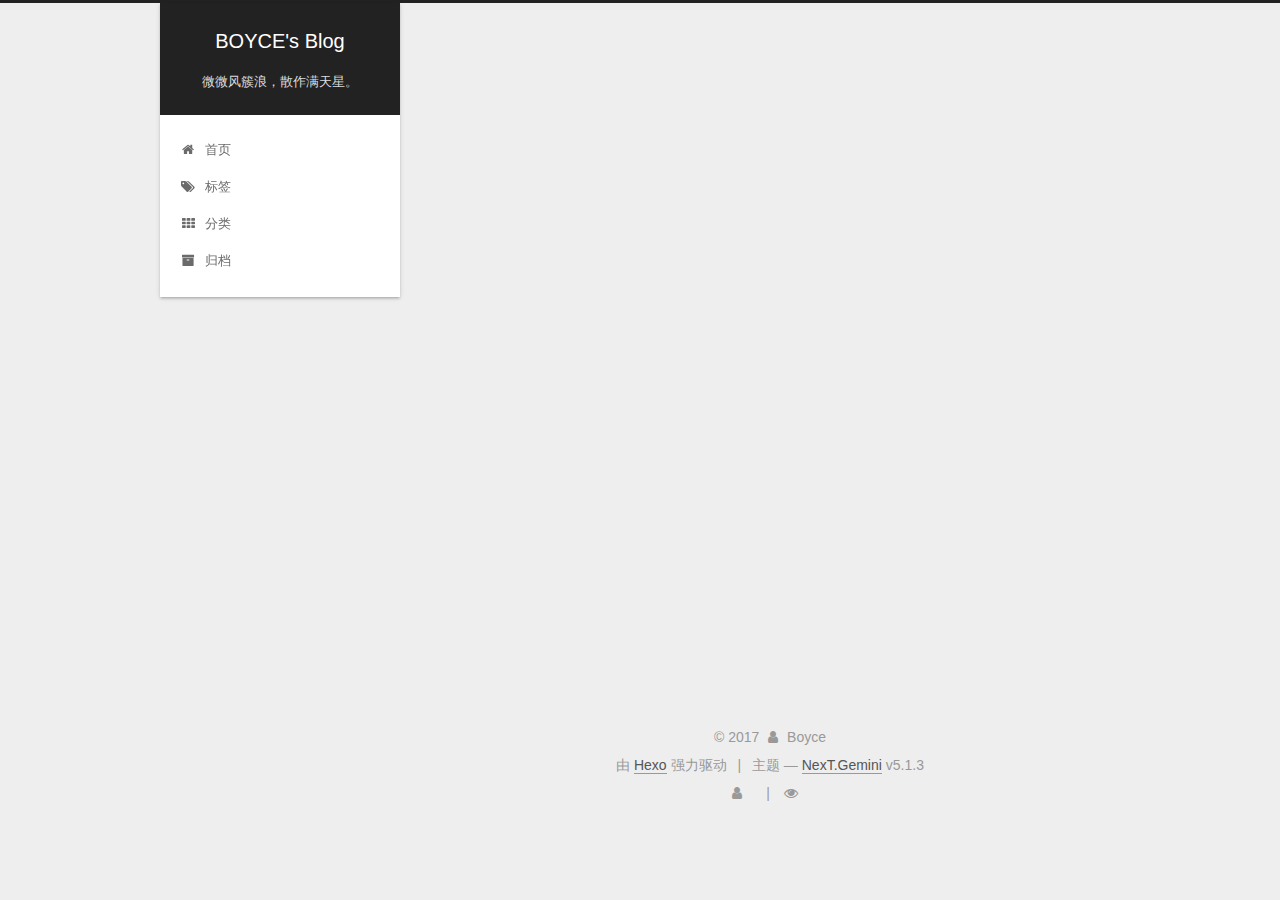
<file: index.html>
<!DOCTYPE html>



  


<html class="theme-next gemini use-motion" lang="zh-Hans">
<head>
  <meta charset="UTF-8"/>
<meta http-equiv="X-UA-Compatible" content="IE=edge" />
<meta name="viewport" content="width=device-width, initial-scale=1, maximum-scale=1"/>
<meta name="theme-color" content="#222">









<meta http-equiv="Cache-Control" content="no-transform" />
<meta http-equiv="Cache-Control" content="no-siteapp" />
















  
  
  <link href="/lib/fancybox/source/jquery.fancybox.css?v=2.1.5" rel="stylesheet" type="text/css" />







<link href="/lib/font-awesome/css/font-awesome.min.css?v=4.6.2" rel="stylesheet" type="text/css" />

<link href="/css/main.css?v=5.1.3" rel="stylesheet" type="text/css" />


  <link rel="apple-touch-icon" sizes="180x180" href="/images/apple-touch-icon-next.png?v=5.1.3">


  <link rel="icon" type="image/png" sizes="32x32" href="/images/avatar.jpg?v=5.1.3">


  <link rel="icon" type="image/png" sizes="16x16" href="/images/avatar.jpg?v=5.1.3">


  <link rel="mask-icon" href="/images/logo.svg?v=5.1.3" color="#222">





  <meta name="keywords" content="Hexo, NexT" />










<meta name="description" content="A lot can happen between now and never.">
<meta property="og:type" content="website">
<meta property="og:title" content="BOYCE&#39;s Blog">
<meta property="og:url" content="http://yoursite.com/index.html">
<meta property="og:site_name" content="BOYCE&#39;s Blog">
<meta property="og:description" content="A lot can happen between now and never.">
<meta property="og:locale" content="zh-Hans">
<meta name="twitter:card" content="summary">
<meta name="twitter:title" content="BOYCE&#39;s Blog">
<meta name="twitter:description" content="A lot can happen between now and never.">



<script type="text/javascript" id="hexo.configurations">
  var NexT = window.NexT || {};
  var CONFIG = {
    root: '/',
    scheme: 'Gemini',
    version: '5.1.3',
    sidebar: {"position":"left","display":"post","offset":12,"b2t":false,"scrollpercent":true,"onmobile":false},
    fancybox: true,
    tabs: true,
    motion: {"enable":true,"async":false,"transition":{"post_block":"fadeIn","post_header":"slideDownIn","post_body":"slideDownIn","coll_header":"slideLeftIn","sidebar":"slideUpIn"}},
    duoshuo: {
      userId: '0',
      author: '博主'
    },
    algolia: {
      applicationID: '',
      apiKey: '',
      indexName: '',
      hits: {"per_page":10},
      labels: {"input_placeholder":"Search for Posts","hits_empty":"We didn't find any results for the search: ${query}","hits_stats":"${hits} results found in ${time} ms"}
    }
  };
</script>



  <link rel="canonical" href="http://yoursite.com/"/>





  <title>BOYCE's Blog</title>
  








</head>

<body itemscope itemtype="http://schema.org/WebPage" lang="zh-Hans">

  
  
    
  

  <div class="container sidebar-position-left 
  page-home">
    <div class="headband"></div>

    <header id="header" class="header" itemscope itemtype="http://schema.org/WPHeader">
      <div class="header-inner"><div class="site-brand-wrapper">
  <div class="site-meta ">
    

    <div class="custom-logo-site-title">
      <a href="/"  class="brand" rel="start">
        <span class="logo-line-before"><i></i></span>
        <span class="site-title">BOYCE's Blog</span>
        <span class="logo-line-after"><i></i></span>
      </a>
    </div>
      
        <p class="site-subtitle">微微风簇浪，散作满天星。</p>
      
  </div>

  <div class="site-nav-toggle">
    <button>
      <span class="btn-bar"></span>
      <span class="btn-bar"></span>
      <span class="btn-bar"></span>
    </button>
  </div>
</div>

<nav class="site-nav">
  

  
    <ul id="menu" class="menu">
      
        
        <li class="menu-item menu-item-home">
          <a href="/" rel="section">
            
              <i class="menu-item-icon fa fa-fw fa-home"></i> <br />
            
            首页
          </a>
        </li>
      
        
        <li class="menu-item menu-item-tags">
          <a href="/tags/" rel="section">
            
              <i class="menu-item-icon fa fa-fw fa-tags"></i> <br />
            
            标签
          </a>
        </li>
      
        
        <li class="menu-item menu-item-categories">
          <a href="/categories/" rel="section">
            
              <i class="menu-item-icon fa fa-fw fa-th"></i> <br />
            
            分类
          </a>
        </li>
      
        
        <li class="menu-item menu-item-archives">
          <a href="/archives/" rel="section">
            
              <i class="menu-item-icon fa fa-fw fa-archive"></i> <br />
            
            归档
          </a>
        </li>
      

      
    </ul>
  

  
</nav>



 </div>
    </header>

    <main id="main" class="main">
      <div class="main-inner">
        <div class="content-wrap">
          <div id="content" class="content">
            
  <section id="posts" class="posts-expand">
    
      

  

  
  
  

  <article class="post post-type-normal" itemscope itemtype="http://schema.org/Article">
  
  
  
  <div class="post-block">
    <link itemprop="mainEntityOfPage" href="http://yoursite.com/2017/12/30/hello-world/">

    <span hidden itemprop="author" itemscope itemtype="http://schema.org/Person">
      <meta itemprop="name" content="Boyce">
      <meta itemprop="description" content="">
      <meta itemprop="image" content="/uploads/avatar.jpg">
    </span>

    <span hidden itemprop="publisher" itemscope itemtype="http://schema.org/Organization">
      <meta itemprop="name" content="BOYCE's Blog">
    </span>

    
      <header class="post-header">

        
        
          <h1 class="post-title" itemprop="name headline">
                
                <a class="post-title-link" href="/2017/12/30/hello-world/" itemprop="url">Hello World</a></h1>
        

        <div class="post-meta">
          <span class="post-time">
            
              <span class="post-meta-item-icon">
                <i class="fa fa-calendar-o"></i>
              </span>
              
                <span class="post-meta-item-text">发表于</span>
              
              <time title="创建于" itemprop="dateCreated datePublished" datetime="2017-12-30T20:57:34+08:00">
                2017-12-30
              </time>
            

            

            
          </span>

          

          
            
          

          
          

          

          

          

        </div>
      </header>
    

    
    
    
    <div class="post-body" itemprop="articleBody">

      
      

      
        
          
          Welcome to Hexo! This is your very first post. Check documentation for more info. If you get any problems when using Hexo, you can find the answer in 
          ...
          <!--noindex-->
          <div class="post-button text-center">
            <a class="btn" href="/2017/12/30/hello-world/#more" rel="contents">
              阅读全文 &raquo;
            </a>
          </div>
          <!--/noindex-->
        
      
    </div>
    
    
    

    

    

    

    <footer class="post-footer">
      

      

      

      
      
        <div class="post-eof"></div>
      
    </footer>
  </div>
  
  
  
  </article>


    
  </section>

  


          </div>
          


          

        </div>
        
          
  
  <div class="sidebar-toggle">
    <div class="sidebar-toggle-line-wrap">
      <span class="sidebar-toggle-line sidebar-toggle-line-first"></span>
      <span class="sidebar-toggle-line sidebar-toggle-line-middle"></span>
      <span class="sidebar-toggle-line sidebar-toggle-line-last"></span>
    </div>
  </div>

  <aside id="sidebar" class="sidebar">
    
    <div class="sidebar-inner">

      

      

      <section class="site-overview-wrap sidebar-panel sidebar-panel-active">
        <div class="site-overview">
          <div class="site-author motion-element" itemprop="author" itemscope itemtype="http://schema.org/Person">
            
              <img class="site-author-image" itemprop="image"
                src="/uploads/avatar.jpg"
                alt="Boyce" />
            
              <p class="site-author-name" itemprop="name">Boyce</p>
              <p class="site-description motion-element" itemprop="description">A lot can happen between now and never.</p>
          </div>

          <nav class="site-state motion-element">

            
              <div class="site-state-item site-state-posts">
              
                <a href="/archives/">
              
                  <span class="site-state-item-count">1</span>
                  <span class="site-state-item-name">日志</span>
                </a>
              </div>
            

            

            

          </nav>

          

          
            <div class="links-of-author motion-element">
                
                  <span class="links-of-author-item">
                    <a href="https://github.com/Yijianc" target="_blank" title="GitHub">
                      
                        <i class="fa fa-fw fa-github"></i>GitHub</a>
                  </span>
                
                  <span class="links-of-author-item">
                    <a href="mailto:boyce.t.cao@gmail.com" target="_blank" title="E-Mail">
                      
                        <i class="fa fa-fw fa-envelope"></i>E-Mail</a>
                  </span>
                
            </div>
          

          
          
            <div class="cc-license motion-element" itemprop="license">
              <a href="https://creativecommons.org/licenses/by-nc-sa/4.0/" class="cc-opacity" target="_blank">
                <img src="/images/cc-by-nc-sa.svg" alt="Creative Commons" />
              </a>
            </div>
          

          
          

          

        </div>
      </section>

      

      

    </div>
  </aside>


        
      </div>
    </main>

    <footer id="footer" class="footer">
      <div class="footer-inner">
        <div class="copyright">&copy; <span itemprop="copyrightYear">2017</span>
  <span class="with-love">
    <i class="fa fa-user"></i>
  </span>
  <span class="author" itemprop="copyrightHolder">Boyce</span>

  
</div>


  <div class="powered-by">由 <a class="theme-link" target="_blank" href="https://hexo.io">Hexo</a> 强力驱动</div>



  <span class="post-meta-divider">|</span>



  <div class="theme-info">主题 &mdash; <a class="theme-link" target="_blank" href="https://github.com/iissnan/hexo-theme-next">NexT.Gemini</a> v5.1.3</div>




        
<div class="busuanzi-count">
  <script async src="https://dn-lbstatics.qbox.me/busuanzi/2.3/busuanzi.pure.mini.js"></script>

  
    <span class="site-uv">
      <i class="fa fa-user"></i>
      <span class="busuanzi-value" id="busuanzi_value_site_uv"></span>
      
    </span>
  

  
    <span class="site-pv">
      <i class="fa fa-eye"></i>
      <span class="busuanzi-value" id="busuanzi_value_site_pv"></span>
      
    </span>
  
</div>








        
      </div>
    </footer>

    
      <div class="back-to-top">
        <i class="fa fa-arrow-up"></i>
        
          <span id="scrollpercent"><span>0</span>%</span>
        
      </div>
    

    

  </div>

  

<script type="text/javascript">
  if (Object.prototype.toString.call(window.Promise) !== '[object Function]') {
    window.Promise = null;
  }
</script>









  












  
  
    <script type="text/javascript" src="/lib/jquery/index.js?v=2.1.3"></script>
  

  
  
    <script type="text/javascript" src="/lib/fastclick/lib/fastclick.min.js?v=1.0.6"></script>
  

  
  
    <script type="text/javascript" src="/lib/jquery_lazyload/jquery.lazyload.js?v=1.9.7"></script>
  

  
  
    <script type="text/javascript" src="/lib/velocity/velocity.min.js?v=1.2.1"></script>
  

  
  
    <script type="text/javascript" src="/lib/velocity/velocity.ui.min.js?v=1.2.1"></script>
  

  
  
    <script type="text/javascript" src="/lib/fancybox/source/jquery.fancybox.pack.js?v=2.1.5"></script>
  


  


  <script type="text/javascript" src="/js/src/utils.js?v=5.1.3"></script>

  <script type="text/javascript" src="/js/src/motion.js?v=5.1.3"></script>



  
  


  <script type="text/javascript" src="/js/src/affix.js?v=5.1.3"></script>

  <script type="text/javascript" src="/js/src/schemes/pisces.js?v=5.1.3"></script>



  

  


  <script type="text/javascript" src="/js/src/bootstrap.js?v=5.1.3"></script>



  


  




	





  





  












  





  

  

  

  
  

  

  

  

</body>
</html>
</file>
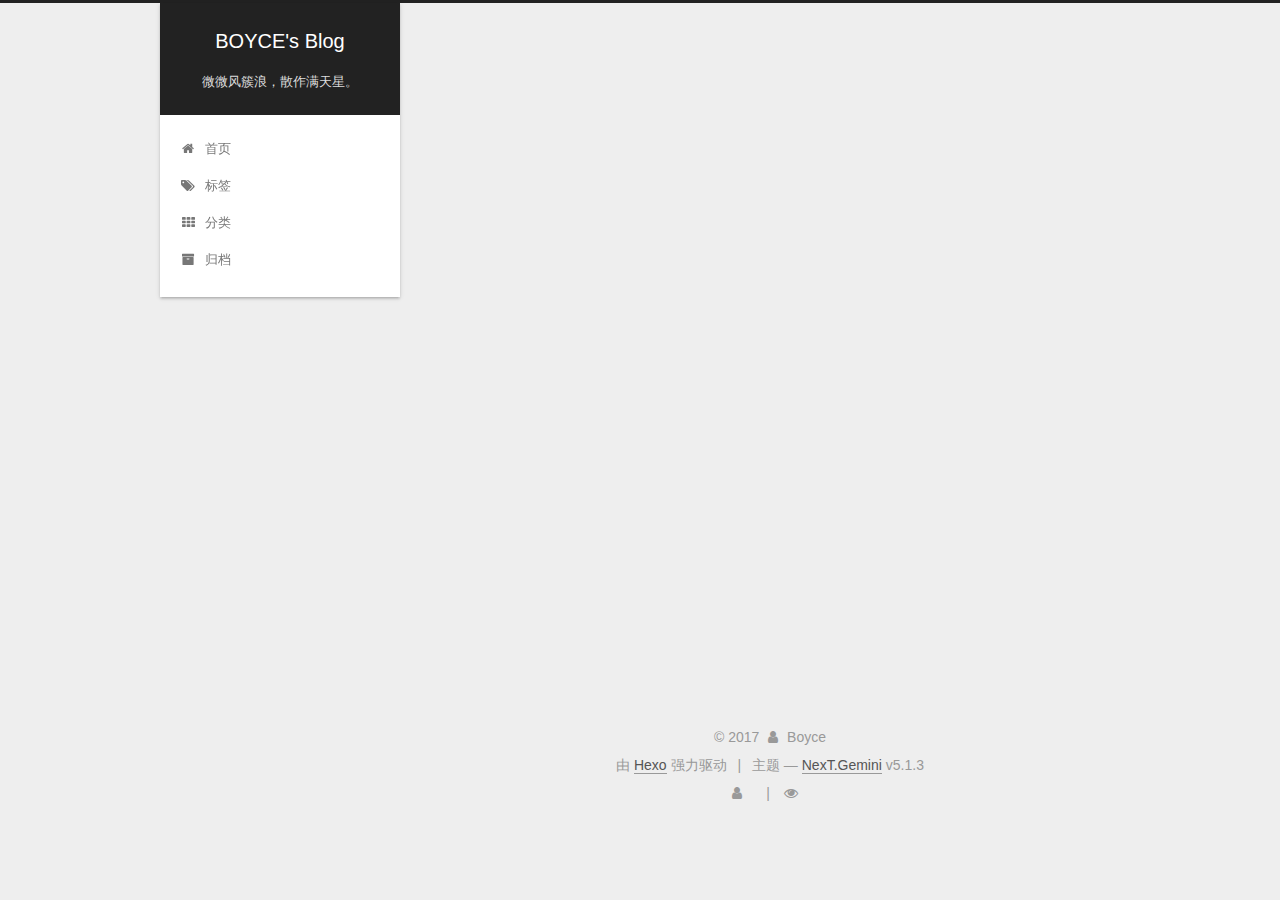
<file: archives/index.html>
<!DOCTYPE html>



  


<html class="theme-next gemini use-motion" lang="zh-Hans">
<head>
  <meta charset="UTF-8"/>
<meta http-equiv="X-UA-Compatible" content="IE=edge" />
<meta name="viewport" content="width=device-width, initial-scale=1, maximum-scale=1"/>
<meta name="theme-color" content="#222">









<meta http-equiv="Cache-Control" content="no-transform" />
<meta http-equiv="Cache-Control" content="no-siteapp" />
















  
  
  <link href="/lib/fancybox/source/jquery.fancybox.css?v=2.1.5" rel="stylesheet" type="text/css" />







<link href="/lib/font-awesome/css/font-awesome.min.css?v=4.6.2" rel="stylesheet" type="text/css" />

<link href="/css/main.css?v=5.1.3" rel="stylesheet" type="text/css" />


  <link rel="apple-touch-icon" sizes="180x180" href="/images/apple-touch-icon-next.png?v=5.1.3">


  <link rel="icon" type="image/png" sizes="32x32" href="/images/avatar.jpg?v=5.1.3">


  <link rel="icon" type="image/png" sizes="16x16" href="/images/avatar.jpg?v=5.1.3">


  <link rel="mask-icon" href="/images/logo.svg?v=5.1.3" color="#222">





  <meta name="keywords" content="Hexo, NexT" />










<meta name="description" content="A lot can happen between now and never.">
<meta property="og:type" content="website">
<meta property="og:title" content="BOYCE&#39;s Blog">
<meta property="og:url" content="http://yoursite.com/archives/index.html">
<meta property="og:site_name" content="BOYCE&#39;s Blog">
<meta property="og:description" content="A lot can happen between now and never.">
<meta property="og:locale" content="zh-Hans">
<meta name="twitter:card" content="summary">
<meta name="twitter:title" content="BOYCE&#39;s Blog">
<meta name="twitter:description" content="A lot can happen between now and never.">



<script type="text/javascript" id="hexo.configurations">
  var NexT = window.NexT || {};
  var CONFIG = {
    root: '/',
    scheme: 'Gemini',
    version: '5.1.3',
    sidebar: {"position":"left","display":"post","offset":12,"b2t":false,"scrollpercent":true,"onmobile":false},
    fancybox: true,
    tabs: true,
    motion: {"enable":true,"async":false,"transition":{"post_block":"fadeIn","post_header":"slideDownIn","post_body":"slideDownIn","coll_header":"slideLeftIn","sidebar":"slideUpIn"}},
    duoshuo: {
      userId: '0',
      author: '博主'
    },
    algolia: {
      applicationID: '',
      apiKey: '',
      indexName: '',
      hits: {"per_page":10},
      labels: {"input_placeholder":"Search for Posts","hits_empty":"We didn't find any results for the search: ${query}","hits_stats":"${hits} results found in ${time} ms"}
    }
  };
</script>



  <link rel="canonical" href="http://yoursite.com/archives/"/>





  <title>归档 | BOYCE's Blog</title>
  








</head>

<body itemscope itemtype="http://schema.org/WebPage" lang="zh-Hans">

  
  
    
  

  <div class="container sidebar-position-left page-archive">
    <div class="headband"></div>

    <header id="header" class="header" itemscope itemtype="http://schema.org/WPHeader">
      <div class="header-inner"><div class="site-brand-wrapper">
  <div class="site-meta ">
    

    <div class="custom-logo-site-title">
      <a href="/"  class="brand" rel="start">
        <span class="logo-line-before"><i></i></span>
        <span class="site-title">BOYCE's Blog</span>
        <span class="logo-line-after"><i></i></span>
      </a>
    </div>
      
        <p class="site-subtitle">微微风簇浪，散作满天星。</p>
      
  </div>

  <div class="site-nav-toggle">
    <button>
      <span class="btn-bar"></span>
      <span class="btn-bar"></span>
      <span class="btn-bar"></span>
    </button>
  </div>
</div>

<nav class="site-nav">
  

  
    <ul id="menu" class="menu">
      
        
        <li class="menu-item menu-item-home">
          <a href="/" rel="section">
            
              <i class="menu-item-icon fa fa-fw fa-home"></i> <br />
            
            首页
          </a>
        </li>
      
        
        <li class="menu-item menu-item-tags">
          <a href="/tags/" rel="section">
            
              <i class="menu-item-icon fa fa-fw fa-tags"></i> <br />
            
            标签
          </a>
        </li>
      
        
        <li class="menu-item menu-item-categories">
          <a href="/categories/" rel="section">
            
              <i class="menu-item-icon fa fa-fw fa-th"></i> <br />
            
            分类
          </a>
        </li>
      
        
        <li class="menu-item menu-item-archives">
          <a href="/archives/" rel="section">
            
              <i class="menu-item-icon fa fa-fw fa-archive"></i> <br />
            
            归档
          </a>
        </li>
      

      
    </ul>
  

  
</nav>



 </div>
    </header>

    <main id="main" class="main">
      <div class="main-inner">
        <div class="content-wrap">
          <div id="content" class="content">
            

  
  
  
  <div class="post-block archive">
    <div id="posts" class="posts-collapse">
      <span class="archive-move-on"></span>

      <span class="archive-page-counter">
        
        
        
          
        
        嗯..! 目前共计 1 篇日志。 继续努力。
      </span>

      

        
        
        

        
          
          <div class="collection-title">
            <h1 class="archive-year" id="archive-year-2017">2017</h1>
          </div>
        
        

        

  <article class="post post-type-normal" itemscope itemtype="http://schema.org/Article">
    <header class="post-header">

      <h2 class="post-title">
        
            <a class="post-title-link" href="/2017/12/30/hello-world/" itemprop="url">
              
                <span itemprop="name">Hello World</span>
              
            </a>
        
      </h2>

      <div class="post-meta">
        <time class="post-time" itemprop="dateCreated"
              datetime="2017-12-30T20:57:34+08:00"
              content="2017-12-30" >
          12-30
        </time>
      </div>

    </header>
  </article>



      

    </div>
  </div>
  
  
  

  



          </div>
          


          

        </div>
        
          
  
  <div class="sidebar-toggle">
    <div class="sidebar-toggle-line-wrap">
      <span class="sidebar-toggle-line sidebar-toggle-line-first"></span>
      <span class="sidebar-toggle-line sidebar-toggle-line-middle"></span>
      <span class="sidebar-toggle-line sidebar-toggle-line-last"></span>
    </div>
  </div>

  <aside id="sidebar" class="sidebar">
    
    <div class="sidebar-inner">

      

      

      <section class="site-overview-wrap sidebar-panel sidebar-panel-active">
        <div class="site-overview">
          <div class="site-author motion-element" itemprop="author" itemscope itemtype="http://schema.org/Person">
            
              <img class="site-author-image" itemprop="image"
                src="/uploads/avatar.jpg"
                alt="Boyce" />
            
              <p class="site-author-name" itemprop="name">Boyce</p>
              <p class="site-description motion-element" itemprop="description">A lot can happen between now and never.</p>
          </div>

          <nav class="site-state motion-element">

            
              <div class="site-state-item site-state-posts">
              
                <a href="/archives/">
              
                  <span class="site-state-item-count">1</span>
                  <span class="site-state-item-name">日志</span>
                </a>
              </div>
            

            

            

          </nav>

          

          
            <div class="links-of-author motion-element">
                
                  <span class="links-of-author-item">
                    <a href="https://github.com/Yijianc" target="_blank" title="GitHub">
                      
                        <i class="fa fa-fw fa-github"></i>GitHub</a>
                  </span>
                
                  <span class="links-of-author-item">
                    <a href="mailto:boyce.t.cao@gmail.com" target="_blank" title="E-Mail">
                      
                        <i class="fa fa-fw fa-envelope"></i>E-Mail</a>
                  </span>
                
            </div>
          

          
          
            <div class="cc-license motion-element" itemprop="license">
              <a href="https://creativecommons.org/licenses/by-nc-sa/4.0/" class="cc-opacity" target="_blank">
                <img src="/images/cc-by-nc-sa.svg" alt="Creative Commons" />
              </a>
            </div>
          

          
          

          

        </div>
      </section>

      

      

    </div>
  </aside>


        
      </div>
    </main>

    <footer id="footer" class="footer">
      <div class="footer-inner">
        <div class="copyright">&copy; <span itemprop="copyrightYear">2017</span>
  <span class="with-love">
    <i class="fa fa-user"></i>
  </span>
  <span class="author" itemprop="copyrightHolder">Boyce</span>

  
</div>


  <div class="powered-by">由 <a class="theme-link" target="_blank" href="https://hexo.io">Hexo</a> 强力驱动</div>



  <span class="post-meta-divider">|</span>



  <div class="theme-info">主题 &mdash; <a class="theme-link" target="_blank" href="https://github.com/iissnan/hexo-theme-next">NexT.Gemini</a> v5.1.3</div>




        
<div class="busuanzi-count">
  <script async src="https://dn-lbstatics.qbox.me/busuanzi/2.3/busuanzi.pure.mini.js"></script>

  
    <span class="site-uv">
      <i class="fa fa-user"></i>
      <span class="busuanzi-value" id="busuanzi_value_site_uv"></span>
      
    </span>
  

  
    <span class="site-pv">
      <i class="fa fa-eye"></i>
      <span class="busuanzi-value" id="busuanzi_value_site_pv"></span>
      
    </span>
  
</div>








        
      </div>
    </footer>

    
      <div class="back-to-top">
        <i class="fa fa-arrow-up"></i>
        
          <span id="scrollpercent"><span>0</span>%</span>
        
      </div>
    

    

  </div>

  

<script type="text/javascript">
  if (Object.prototype.toString.call(window.Promise) !== '[object Function]') {
    window.Promise = null;
  }
</script>









  












  
  
    <script type="text/javascript" src="/lib/jquery/index.js?v=2.1.3"></script>
  

  
  
    <script type="text/javascript" src="/lib/fastclick/lib/fastclick.min.js?v=1.0.6"></script>
  

  
  
    <script type="text/javascript" src="/lib/jquery_lazyload/jquery.lazyload.js?v=1.9.7"></script>
  

  
  
    <script type="text/javascript" src="/lib/velocity/velocity.min.js?v=1.2.1"></script>
  

  
  
    <script type="text/javascript" src="/lib/velocity/velocity.ui.min.js?v=1.2.1"></script>
  

  
  
    <script type="text/javascript" src="/lib/fancybox/source/jquery.fancybox.pack.js?v=2.1.5"></script>
  


  


  <script type="text/javascript" src="/js/src/utils.js?v=5.1.3"></script>

  <script type="text/javascript" src="/js/src/motion.js?v=5.1.3"></script>



  
  


  <script type="text/javascript" src="/js/src/affix.js?v=5.1.3"></script>

  <script type="text/javascript" src="/js/src/schemes/pisces.js?v=5.1.3"></script>



  

  


  <script type="text/javascript" src="/js/src/bootstrap.js?v=5.1.3"></script>



  


  




	





  





  












  





  

  

  

  
  

  

  

  

</body>
</html>
</file>
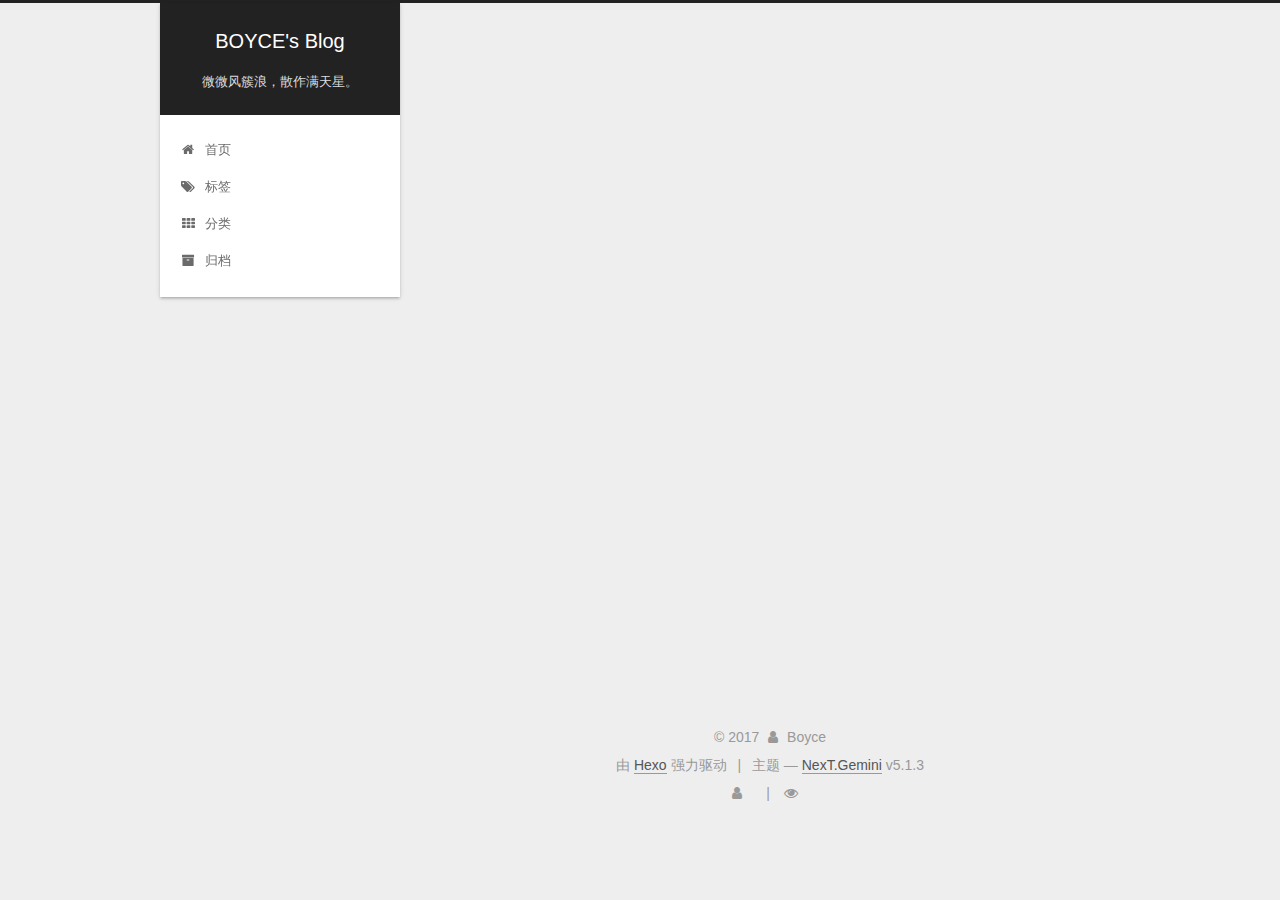
<file: categories/index.html>
<!DOCTYPE html>



  


<html class="theme-next gemini use-motion" lang="zh-Hans">
<head>
  <meta charset="UTF-8"/>
<meta http-equiv="X-UA-Compatible" content="IE=edge" />
<meta name="viewport" content="width=device-width, initial-scale=1, maximum-scale=1"/>
<meta name="theme-color" content="#222">









<meta http-equiv="Cache-Control" content="no-transform" />
<meta http-equiv="Cache-Control" content="no-siteapp" />
















  
  
  <link href="/lib/fancybox/source/jquery.fancybox.css?v=2.1.5" rel="stylesheet" type="text/css" />







<link href="/lib/font-awesome/css/font-awesome.min.css?v=4.6.2" rel="stylesheet" type="text/css" />

<link href="/css/main.css?v=5.1.3" rel="stylesheet" type="text/css" />


  <link rel="apple-touch-icon" sizes="180x180" href="/images/apple-touch-icon-next.png?v=5.1.3">


  <link rel="icon" type="image/png" sizes="32x32" href="/images/avatar.jpg?v=5.1.3">


  <link rel="icon" type="image/png" sizes="16x16" href="/images/avatar.jpg?v=5.1.3">


  <link rel="mask-icon" href="/images/logo.svg?v=5.1.3" color="#222">





  <meta name="keywords" content="Hexo, NexT" />










<meta name="description" content="A lot can happen between now and never.">
<meta property="og:type" content="website">
<meta property="og:title" content="categories">
<meta property="og:url" content="http://yoursite.com/categories/index.html">
<meta property="og:site_name" content="BOYCE&#39;s Blog">
<meta property="og:description" content="A lot can happen between now and never.">
<meta property="og:locale" content="zh-Hans">
<meta property="og:updated_time" content="2017-12-30T13:08:15.000Z">
<meta name="twitter:card" content="summary">
<meta name="twitter:title" content="categories">
<meta name="twitter:description" content="A lot can happen between now and never.">



<script type="text/javascript" id="hexo.configurations">
  var NexT = window.NexT || {};
  var CONFIG = {
    root: '/',
    scheme: 'Gemini',
    version: '5.1.3',
    sidebar: {"position":"left","display":"post","offset":12,"b2t":false,"scrollpercent":true,"onmobile":false},
    fancybox: true,
    tabs: true,
    motion: {"enable":true,"async":false,"transition":{"post_block":"fadeIn","post_header":"slideDownIn","post_body":"slideDownIn","coll_header":"slideLeftIn","sidebar":"slideUpIn"}},
    duoshuo: {
      userId: '0',
      author: '博主'
    },
    algolia: {
      applicationID: '',
      apiKey: '',
      indexName: '',
      hits: {"per_page":10},
      labels: {"input_placeholder":"Search for Posts","hits_empty":"We didn't find any results for the search: ${query}","hits_stats":"${hits} results found in ${time} ms"}
    }
  };
</script>



  <link rel="canonical" href="http://yoursite.com/categories/"/>





  <title>categories | BOYCE's Blog</title>
  








</head>

<body itemscope itemtype="http://schema.org/WebPage" lang="zh-Hans">

  
  
    
  

  <div class="container sidebar-position-left page-post-detail">
    <div class="headband"></div>

    <header id="header" class="header" itemscope itemtype="http://schema.org/WPHeader">
      <div class="header-inner"><div class="site-brand-wrapper">
  <div class="site-meta ">
    

    <div class="custom-logo-site-title">
      <a href="/"  class="brand" rel="start">
        <span class="logo-line-before"><i></i></span>
        <span class="site-title">BOYCE's Blog</span>
        <span class="logo-line-after"><i></i></span>
      </a>
    </div>
      
        <p class="site-subtitle">微微风簇浪，散作满天星。</p>
      
  </div>

  <div class="site-nav-toggle">
    <button>
      <span class="btn-bar"></span>
      <span class="btn-bar"></span>
      <span class="btn-bar"></span>
    </button>
  </div>
</div>

<nav class="site-nav">
  

  
    <ul id="menu" class="menu">
      
        
        <li class="menu-item menu-item-home">
          <a href="/" rel="section">
            
              <i class="menu-item-icon fa fa-fw fa-home"></i> <br />
            
            首页
          </a>
        </li>
      
        
        <li class="menu-item menu-item-tags">
          <a href="/tags/" rel="section">
            
              <i class="menu-item-icon fa fa-fw fa-tags"></i> <br />
            
            标签
          </a>
        </li>
      
        
        <li class="menu-item menu-item-categories">
          <a href="/categories/" rel="section">
            
              <i class="menu-item-icon fa fa-fw fa-th"></i> <br />
            
            分类
          </a>
        </li>
      
        
        <li class="menu-item menu-item-archives">
          <a href="/archives/" rel="section">
            
              <i class="menu-item-icon fa fa-fw fa-archive"></i> <br />
            
            归档
          </a>
        </li>
      

      
    </ul>
  

  
</nav>



 </div>
    </header>

    <main id="main" class="main">
      <div class="main-inner">
        <div class="content-wrap">
          <div id="content" class="content">
            

  <div id="posts" class="posts-expand">
    
    
    
    <div class="post-block page">
      <header class="post-header">

	<h1 class="post-title" itemprop="name headline">categories</h1>



</header>

      
      
      
      <div class="post-body">
        
        
          <div class="category-all-page">
            <div class="category-all-title">
                暂无分类
            </div>
            <div class="category-all">
              
            </div>
          </div>
        
      </div>
      
      
      
    </div>
    
    
    
  </div>


          </div>
          


          

  



        </div>
        
          
  
  <div class="sidebar-toggle">
    <div class="sidebar-toggle-line-wrap">
      <span class="sidebar-toggle-line sidebar-toggle-line-first"></span>
      <span class="sidebar-toggle-line sidebar-toggle-line-middle"></span>
      <span class="sidebar-toggle-line sidebar-toggle-line-last"></span>
    </div>
  </div>

  <aside id="sidebar" class="sidebar">
    
    <div class="sidebar-inner">

      

      

      <section class="site-overview-wrap sidebar-panel sidebar-panel-active">
        <div class="site-overview">
          <div class="site-author motion-element" itemprop="author" itemscope itemtype="http://schema.org/Person">
            
              <img class="site-author-image" itemprop="image"
                src="/uploads/avatar.jpg"
                alt="Boyce" />
            
              <p class="site-author-name" itemprop="name">Boyce</p>
              <p class="site-description motion-element" itemprop="description">A lot can happen between now and never.</p>
          </div>

          <nav class="site-state motion-element">

            
              <div class="site-state-item site-state-posts">
              
                <a href="/archives/">
              
                  <span class="site-state-item-count">1</span>
                  <span class="site-state-item-name">日志</span>
                </a>
              </div>
            

            

            

          </nav>

          

          
            <div class="links-of-author motion-element">
                
                  <span class="links-of-author-item">
                    <a href="https://github.com/Yijianc" target="_blank" title="GitHub">
                      
                        <i class="fa fa-fw fa-github"></i>GitHub</a>
                  </span>
                
                  <span class="links-of-author-item">
                    <a href="mailto:boyce.t.cao@gmail.com" target="_blank" title="E-Mail">
                      
                        <i class="fa fa-fw fa-envelope"></i>E-Mail</a>
                  </span>
                
            </div>
          

          
          
            <div class="cc-license motion-element" itemprop="license">
              <a href="https://creativecommons.org/licenses/by-nc-sa/4.0/" class="cc-opacity" target="_blank">
                <img src="/images/cc-by-nc-sa.svg" alt="Creative Commons" />
              </a>
            </div>
          

          
          

          

        </div>
      </section>

      

      

    </div>
  </aside>


        
      </div>
    </main>

    <footer id="footer" class="footer">
      <div class="footer-inner">
        <div class="copyright">&copy; <span itemprop="copyrightYear">2017</span>
  <span class="with-love">
    <i class="fa fa-user"></i>
  </span>
  <span class="author" itemprop="copyrightHolder">Boyce</span>

  
</div>


  <div class="powered-by">由 <a class="theme-link" target="_blank" href="https://hexo.io">Hexo</a> 强力驱动</div>



  <span class="post-meta-divider">|</span>



  <div class="theme-info">主题 &mdash; <a class="theme-link" target="_blank" href="https://github.com/iissnan/hexo-theme-next">NexT.Gemini</a> v5.1.3</div>




        
<div class="busuanzi-count">
  <script async src="https://dn-lbstatics.qbox.me/busuanzi/2.3/busuanzi.pure.mini.js"></script>

  
    <span class="site-uv">
      <i class="fa fa-user"></i>
      <span class="busuanzi-value" id="busuanzi_value_site_uv"></span>
      
    </span>
  

  
    <span class="site-pv">
      <i class="fa fa-eye"></i>
      <span class="busuanzi-value" id="busuanzi_value_site_pv"></span>
      
    </span>
  
</div>








        
      </div>
    </footer>

    
      <div class="back-to-top">
        <i class="fa fa-arrow-up"></i>
        
          <span id="scrollpercent"><span>0</span>%</span>
        
      </div>
    

    

  </div>

  

<script type="text/javascript">
  if (Object.prototype.toString.call(window.Promise) !== '[object Function]') {
    window.Promise = null;
  }
</script>









  












  
  
    <script type="text/javascript" src="/lib/jquery/index.js?v=2.1.3"></script>
  

  
  
    <script type="text/javascript" src="/lib/fastclick/lib/fastclick.min.js?v=1.0.6"></script>
  

  
  
    <script type="text/javascript" src="/lib/jquery_lazyload/jquery.lazyload.js?v=1.9.7"></script>
  

  
  
    <script type="text/javascript" src="/lib/velocity/velocity.min.js?v=1.2.1"></script>
  

  
  
    <script type="text/javascript" src="/lib/velocity/velocity.ui.min.js?v=1.2.1"></script>
  

  
  
    <script type="text/javascript" src="/lib/fancybox/source/jquery.fancybox.pack.js?v=2.1.5"></script>
  


  


  <script type="text/javascript" src="/js/src/utils.js?v=5.1.3"></script>

  <script type="text/javascript" src="/js/src/motion.js?v=5.1.3"></script>



  
  


  <script type="text/javascript" src="/js/src/affix.js?v=5.1.3"></script>

  <script type="text/javascript" src="/js/src/schemes/pisces.js?v=5.1.3"></script>



  
  <script type="text/javascript" src="/js/src/scrollspy.js?v=5.1.3"></script>
<script type="text/javascript" src="/js/src/post-details.js?v=5.1.3"></script>



  


  <script type="text/javascript" src="/js/src/bootstrap.js?v=5.1.3"></script>



  


  




	





  





  












  





  

  

  

  
  

  

  

  

</body>
</html>
</file>
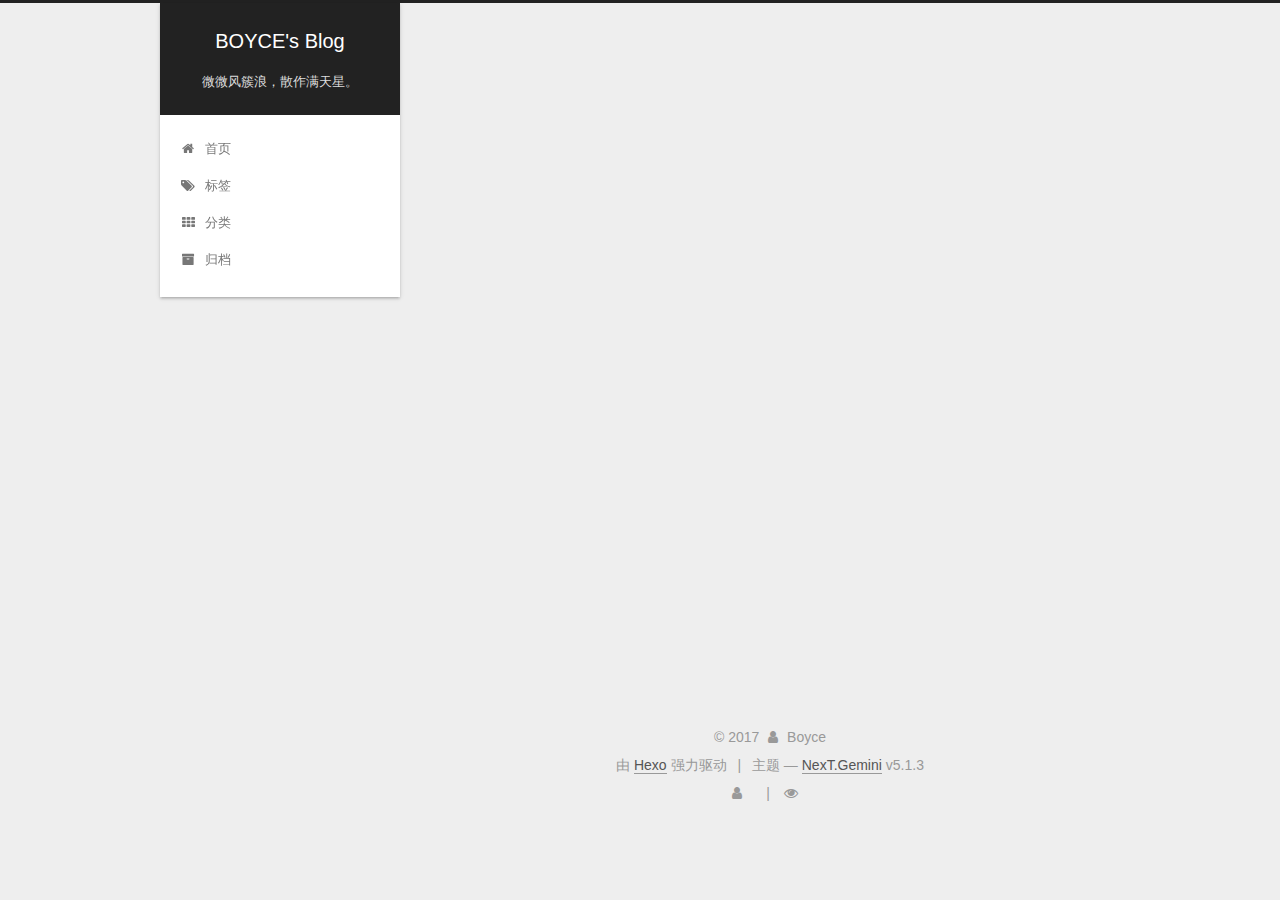
<file: tags/index.html>
<!DOCTYPE html>



  


<html class="theme-next gemini use-motion" lang="zh-Hans">
<head>
  <meta charset="UTF-8"/>
<meta http-equiv="X-UA-Compatible" content="IE=edge" />
<meta name="viewport" content="width=device-width, initial-scale=1, maximum-scale=1"/>
<meta name="theme-color" content="#222">









<meta http-equiv="Cache-Control" content="no-transform" />
<meta http-equiv="Cache-Control" content="no-siteapp" />
















  
  
  <link href="/lib/fancybox/source/jquery.fancybox.css?v=2.1.5" rel="stylesheet" type="text/css" />







<link href="/lib/font-awesome/css/font-awesome.min.css?v=4.6.2" rel="stylesheet" type="text/css" />

<link href="/css/main.css?v=5.1.3" rel="stylesheet" type="text/css" />


  <link rel="apple-touch-icon" sizes="180x180" href="/images/apple-touch-icon-next.png?v=5.1.3">


  <link rel="icon" type="image/png" sizes="32x32" href="/images/avatar.jpg?v=5.1.3">


  <link rel="icon" type="image/png" sizes="16x16" href="/images/avatar.jpg?v=5.1.3">


  <link rel="mask-icon" href="/images/logo.svg?v=5.1.3" color="#222">





  <meta name="keywords" content="Hexo, NexT" />










<meta name="description" content="A lot can happen between now and never.">
<meta property="og:type" content="website">
<meta property="og:title" content="tags">
<meta property="og:url" content="http://yoursite.com/tags/index.html">
<meta property="og:site_name" content="BOYCE&#39;s Blog">
<meta property="og:description" content="A lot can happen between now and never.">
<meta property="og:locale" content="zh-Hans">
<meta property="og:updated_time" content="2017-12-30T13:05:57.000Z">
<meta name="twitter:card" content="summary">
<meta name="twitter:title" content="tags">
<meta name="twitter:description" content="A lot can happen between now and never.">



<script type="text/javascript" id="hexo.configurations">
  var NexT = window.NexT || {};
  var CONFIG = {
    root: '/',
    scheme: 'Gemini',
    version: '5.1.3',
    sidebar: {"position":"left","display":"post","offset":12,"b2t":false,"scrollpercent":true,"onmobile":false},
    fancybox: true,
    tabs: true,
    motion: {"enable":true,"async":false,"transition":{"post_block":"fadeIn","post_header":"slideDownIn","post_body":"slideDownIn","coll_header":"slideLeftIn","sidebar":"slideUpIn"}},
    duoshuo: {
      userId: '0',
      author: '博主'
    },
    algolia: {
      applicationID: '',
      apiKey: '',
      indexName: '',
      hits: {"per_page":10},
      labels: {"input_placeholder":"Search for Posts","hits_empty":"We didn't find any results for the search: ${query}","hits_stats":"${hits} results found in ${time} ms"}
    }
  };
</script>



  <link rel="canonical" href="http://yoursite.com/tags/"/>





  <title>tags | BOYCE's Blog</title>
  








</head>

<body itemscope itemtype="http://schema.org/WebPage" lang="zh-Hans">

  
  
    
  

  <div class="container sidebar-position-left page-post-detail">
    <div class="headband"></div>

    <header id="header" class="header" itemscope itemtype="http://schema.org/WPHeader">
      <div class="header-inner"><div class="site-brand-wrapper">
  <div class="site-meta ">
    

    <div class="custom-logo-site-title">
      <a href="/"  class="brand" rel="start">
        <span class="logo-line-before"><i></i></span>
        <span class="site-title">BOYCE's Blog</span>
        <span class="logo-line-after"><i></i></span>
      </a>
    </div>
      
        <p class="site-subtitle">微微风簇浪，散作满天星。</p>
      
  </div>

  <div class="site-nav-toggle">
    <button>
      <span class="btn-bar"></span>
      <span class="btn-bar"></span>
      <span class="btn-bar"></span>
    </button>
  </div>
</div>

<nav class="site-nav">
  

  
    <ul id="menu" class="menu">
      
        
        <li class="menu-item menu-item-home">
          <a href="/" rel="section">
            
              <i class="menu-item-icon fa fa-fw fa-home"></i> <br />
            
            首页
          </a>
        </li>
      
        
        <li class="menu-item menu-item-tags">
          <a href="/tags/" rel="section">
            
              <i class="menu-item-icon fa fa-fw fa-tags"></i> <br />
            
            标签
          </a>
        </li>
      
        
        <li class="menu-item menu-item-categories">
          <a href="/categories/" rel="section">
            
              <i class="menu-item-icon fa fa-fw fa-th"></i> <br />
            
            分类
          </a>
        </li>
      
        
        <li class="menu-item menu-item-archives">
          <a href="/archives/" rel="section">
            
              <i class="menu-item-icon fa fa-fw fa-archive"></i> <br />
            
            归档
          </a>
        </li>
      

      
    </ul>
  

  
</nav>



 </div>
    </header>

    <main id="main" class="main">
      <div class="main-inner">
        <div class="content-wrap">
          <div id="content" class="content">
            

  <div id="posts" class="posts-expand">
    
    
    
    <div class="post-block page">
      <header class="post-header">

	<h1 class="post-title" itemprop="name headline">tags</h1>



</header>

      
      
      
      <div class="post-body">
        
        
          <div class="tag-cloud">
            <div class="tag-cloud-title">
                暂无标签
            </div>
            <div class="tag-cloud-tags">
              
            </div>
          </div>
        
      </div>
      
      
      
    </div>
    
    
    
  </div>


          </div>
          


          

  



        </div>
        
          
  
  <div class="sidebar-toggle">
    <div class="sidebar-toggle-line-wrap">
      <span class="sidebar-toggle-line sidebar-toggle-line-first"></span>
      <span class="sidebar-toggle-line sidebar-toggle-line-middle"></span>
      <span class="sidebar-toggle-line sidebar-toggle-line-last"></span>
    </div>
  </div>

  <aside id="sidebar" class="sidebar">
    
    <div class="sidebar-inner">

      

      

      <section class="site-overview-wrap sidebar-panel sidebar-panel-active">
        <div class="site-overview">
          <div class="site-author motion-element" itemprop="author" itemscope itemtype="http://schema.org/Person">
            
              <img class="site-author-image" itemprop="image"
                src="/uploads/avatar.jpg"
                alt="Boyce" />
            
              <p class="site-author-name" itemprop="name">Boyce</p>
              <p class="site-description motion-element" itemprop="description">A lot can happen between now and never.</p>
          </div>

          <nav class="site-state motion-element">

            
              <div class="site-state-item site-state-posts">
              
                <a href="/archives/">
              
                  <span class="site-state-item-count">1</span>
                  <span class="site-state-item-name">日志</span>
                </a>
              </div>
            

            

            

          </nav>

          

          
            <div class="links-of-author motion-element">
                
                  <span class="links-of-author-item">
                    <a href="https://github.com/Yijianc" target="_blank" title="GitHub">
                      
                        <i class="fa fa-fw fa-github"></i>GitHub</a>
                  </span>
                
                  <span class="links-of-author-item">
                    <a href="mailto:boyce.t.cao@gmail.com" target="_blank" title="E-Mail">
                      
                        <i class="fa fa-fw fa-envelope"></i>E-Mail</a>
                  </span>
                
            </div>
          

          
          
            <div class="cc-license motion-element" itemprop="license">
              <a href="https://creativecommons.org/licenses/by-nc-sa/4.0/" class="cc-opacity" target="_blank">
                <img src="/images/cc-by-nc-sa.svg" alt="Creative Commons" />
              </a>
            </div>
          

          
          

          

        </div>
      </section>

      

      

    </div>
  </aside>


        
      </div>
    </main>

    <footer id="footer" class="footer">
      <div class="footer-inner">
        <div class="copyright">&copy; <span itemprop="copyrightYear">2017</span>
  <span class="with-love">
    <i class="fa fa-user"></i>
  </span>
  <span class="author" itemprop="copyrightHolder">Boyce</span>

  
</div>


  <div class="powered-by">由 <a class="theme-link" target="_blank" href="https://hexo.io">Hexo</a> 强力驱动</div>



  <span class="post-meta-divider">|</span>



  <div class="theme-info">主题 &mdash; <a class="theme-link" target="_blank" href="https://github.com/iissnan/hexo-theme-next">NexT.Gemini</a> v5.1.3</div>




        
<div class="busuanzi-count">
  <script async src="https://dn-lbstatics.qbox.me/busuanzi/2.3/busuanzi.pure.mini.js"></script>

  
    <span class="site-uv">
      <i class="fa fa-user"></i>
      <span class="busuanzi-value" id="busuanzi_value_site_uv"></span>
      
    </span>
  

  
    <span class="site-pv">
      <i class="fa fa-eye"></i>
      <span class="busuanzi-value" id="busuanzi_value_site_pv"></span>
      
    </span>
  
</div>








        
      </div>
    </footer>

    
      <div class="back-to-top">
        <i class="fa fa-arrow-up"></i>
        
          <span id="scrollpercent"><span>0</span>%</span>
        
      </div>
    

    

  </div>

  

<script type="text/javascript">
  if (Object.prototype.toString.call(window.Promise) !== '[object Function]') {
    window.Promise = null;
  }
</script>









  












  
  
    <script type="text/javascript" src="/lib/jquery/index.js?v=2.1.3"></script>
  

  
  
    <script type="text/javascript" src="/lib/fastclick/lib/fastclick.min.js?v=1.0.6"></script>
  

  
  
    <script type="text/javascript" src="/lib/jquery_lazyload/jquery.lazyload.js?v=1.9.7"></script>
  

  
  
    <script type="text/javascript" src="/lib/velocity/velocity.min.js?v=1.2.1"></script>
  

  
  
    <script type="text/javascript" src="/lib/velocity/velocity.ui.min.js?v=1.2.1"></script>
  

  
  
    <script type="text/javascript" src="/lib/fancybox/source/jquery.fancybox.pack.js?v=2.1.5"></script>
  


  


  <script type="text/javascript" src="/js/src/utils.js?v=5.1.3"></script>

  <script type="text/javascript" src="/js/src/motion.js?v=5.1.3"></script>



  
  


  <script type="text/javascript" src="/js/src/affix.js?v=5.1.3"></script>

  <script type="text/javascript" src="/js/src/schemes/pisces.js?v=5.1.3"></script>



  
  <script type="text/javascript" src="/js/src/scrollspy.js?v=5.1.3"></script>
<script type="text/javascript" src="/js/src/post-details.js?v=5.1.3"></script>



  


  <script type="text/javascript" src="/js/src/bootstrap.js?v=5.1.3"></script>



  


  




	





  





  












  





  

  

  

  
  

  

  

  

</body>
</html>
</file>
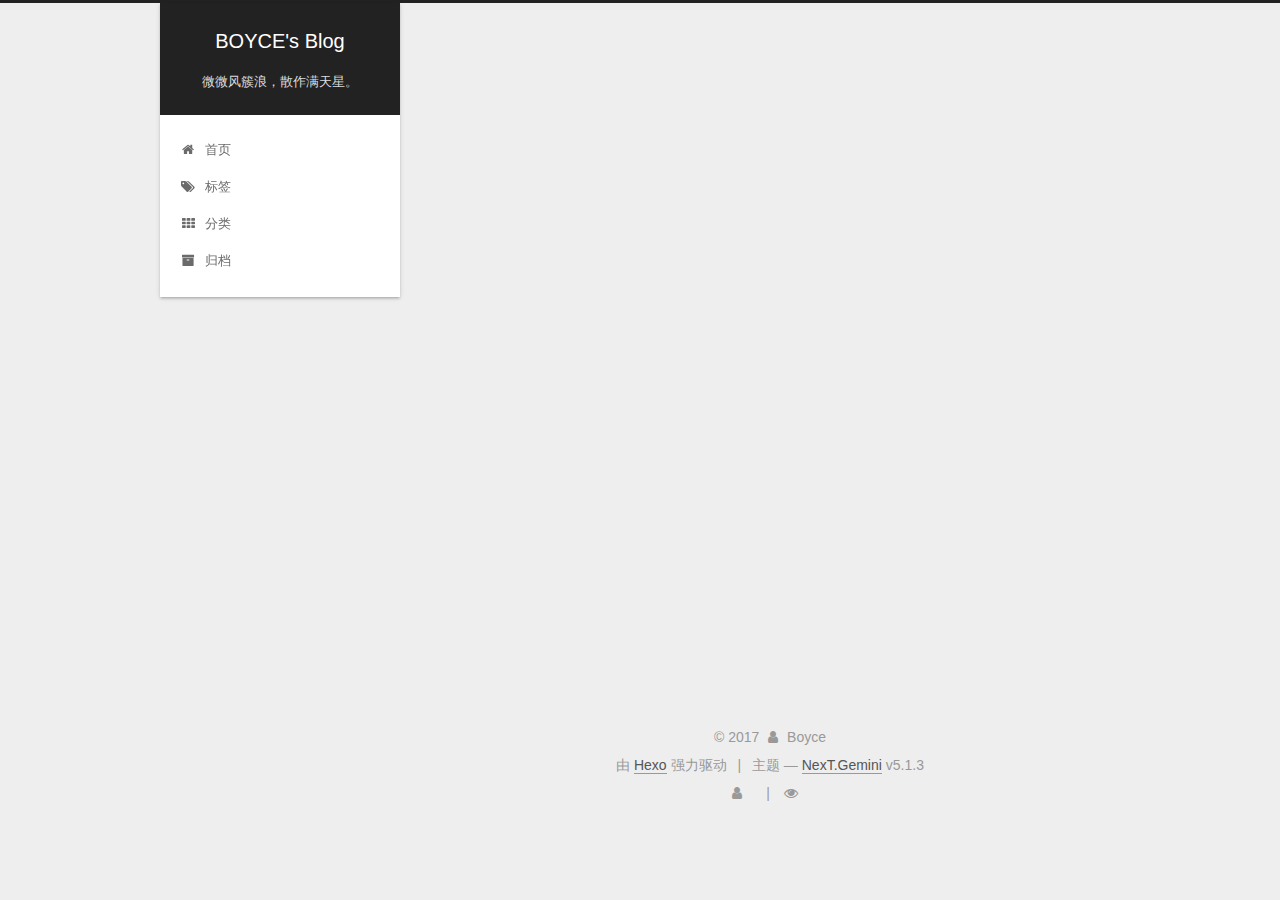
<file: archives/2017/index.html>
<!DOCTYPE html>



  


<html class="theme-next gemini use-motion" lang="zh-Hans">
<head>
  <meta charset="UTF-8"/>
<meta http-equiv="X-UA-Compatible" content="IE=edge" />
<meta name="viewport" content="width=device-width, initial-scale=1, maximum-scale=1"/>
<meta name="theme-color" content="#222">









<meta http-equiv="Cache-Control" content="no-transform" />
<meta http-equiv="Cache-Control" content="no-siteapp" />
















  
  
  <link href="/lib/fancybox/source/jquery.fancybox.css?v=2.1.5" rel="stylesheet" type="text/css" />







<link href="/lib/font-awesome/css/font-awesome.min.css?v=4.6.2" rel="stylesheet" type="text/css" />

<link href="/css/main.css?v=5.1.3" rel="stylesheet" type="text/css" />


  <link rel="apple-touch-icon" sizes="180x180" href="/images/apple-touch-icon-next.png?v=5.1.3">


  <link rel="icon" type="image/png" sizes="32x32" href="/images/avatar.jpg?v=5.1.3">


  <link rel="icon" type="image/png" sizes="16x16" href="/images/avatar.jpg?v=5.1.3">


  <link rel="mask-icon" href="/images/logo.svg?v=5.1.3" color="#222">





  <meta name="keywords" content="Hexo, NexT" />










<meta name="description" content="A lot can happen between now and never.">
<meta property="og:type" content="website">
<meta property="og:title" content="BOYCE&#39;s Blog">
<meta property="og:url" content="http://yoursite.com/archives/2017/index.html">
<meta property="og:site_name" content="BOYCE&#39;s Blog">
<meta property="og:description" content="A lot can happen between now and never.">
<meta property="og:locale" content="zh-Hans">
<meta name="twitter:card" content="summary">
<meta name="twitter:title" content="BOYCE&#39;s Blog">
<meta name="twitter:description" content="A lot can happen between now and never.">



<script type="text/javascript" id="hexo.configurations">
  var NexT = window.NexT || {};
  var CONFIG = {
    root: '/',
    scheme: 'Gemini',
    version: '5.1.3',
    sidebar: {"position":"left","display":"post","offset":12,"b2t":false,"scrollpercent":true,"onmobile":false},
    fancybox: true,
    tabs: true,
    motion: {"enable":true,"async":false,"transition":{"post_block":"fadeIn","post_header":"slideDownIn","post_body":"slideDownIn","coll_header":"slideLeftIn","sidebar":"slideUpIn"}},
    duoshuo: {
      userId: '0',
      author: '博主'
    },
    algolia: {
      applicationID: '',
      apiKey: '',
      indexName: '',
      hits: {"per_page":10},
      labels: {"input_placeholder":"Search for Posts","hits_empty":"We didn't find any results for the search: ${query}","hits_stats":"${hits} results found in ${time} ms"}
    }
  };
</script>



  <link rel="canonical" href="http://yoursite.com/archives/2017/"/>





  <title>归档 | BOYCE's Blog</title>
  








</head>

<body itemscope itemtype="http://schema.org/WebPage" lang="zh-Hans">

  
  
    
  

  <div class="container sidebar-position-left page-archive">
    <div class="headband"></div>

    <header id="header" class="header" itemscope itemtype="http://schema.org/WPHeader">
      <div class="header-inner"><div class="site-brand-wrapper">
  <div class="site-meta ">
    

    <div class="custom-logo-site-title">
      <a href="/"  class="brand" rel="start">
        <span class="logo-line-before"><i></i></span>
        <span class="site-title">BOYCE's Blog</span>
        <span class="logo-line-after"><i></i></span>
      </a>
    </div>
      
        <p class="site-subtitle">微微风簇浪，散作满天星。</p>
      
  </div>

  <div class="site-nav-toggle">
    <button>
      <span class="btn-bar"></span>
      <span class="btn-bar"></span>
      <span class="btn-bar"></span>
    </button>
  </div>
</div>

<nav class="site-nav">
  

  
    <ul id="menu" class="menu">
      
        
        <li class="menu-item menu-item-home">
          <a href="/" rel="section">
            
              <i class="menu-item-icon fa fa-fw fa-home"></i> <br />
            
            首页
          </a>
        </li>
      
        
        <li class="menu-item menu-item-tags">
          <a href="/tags/" rel="section">
            
              <i class="menu-item-icon fa fa-fw fa-tags"></i> <br />
            
            标签
          </a>
        </li>
      
        
        <li class="menu-item menu-item-categories">
          <a href="/categories/" rel="section">
            
              <i class="menu-item-icon fa fa-fw fa-th"></i> <br />
            
            分类
          </a>
        </li>
      
        
        <li class="menu-item menu-item-archives">
          <a href="/archives/" rel="section">
            
              <i class="menu-item-icon fa fa-fw fa-archive"></i> <br />
            
            归档
          </a>
        </li>
      

      
    </ul>
  

  
</nav>



 </div>
    </header>

    <main id="main" class="main">
      <div class="main-inner">
        <div class="content-wrap">
          <div id="content" class="content">
            

  
  
  
  <div class="post-block archive">
    <div id="posts" class="posts-collapse">
      <span class="archive-move-on"></span>

      <span class="archive-page-counter">
        
        
        
          
        
        嗯..! 目前共计 1 篇日志。 继续努力。
      </span>

      

        
        
        

        
          
          <div class="collection-title">
            <h1 class="archive-year" id="archive-year-2017">2017</h1>
          </div>
        
        

        

  <article class="post post-type-normal" itemscope itemtype="http://schema.org/Article">
    <header class="post-header">

      <h2 class="post-title">
        
            <a class="post-title-link" href="/2017/12/30/hello-world/" itemprop="url">
              
                <span itemprop="name">Hello World</span>
              
            </a>
        
      </h2>

      <div class="post-meta">
        <time class="post-time" itemprop="dateCreated"
              datetime="2017-12-30T20:57:34+08:00"
              content="2017-12-30" >
          12-30
        </time>
      </div>

    </header>
  </article>



      

    </div>
  </div>
  
  
  

  



          </div>
          


          

        </div>
        
          
  
  <div class="sidebar-toggle">
    <div class="sidebar-toggle-line-wrap">
      <span class="sidebar-toggle-line sidebar-toggle-line-first"></span>
      <span class="sidebar-toggle-line sidebar-toggle-line-middle"></span>
      <span class="sidebar-toggle-line sidebar-toggle-line-last"></span>
    </div>
  </div>

  <aside id="sidebar" class="sidebar">
    
    <div class="sidebar-inner">

      

      

      <section class="site-overview-wrap sidebar-panel sidebar-panel-active">
        <div class="site-overview">
          <div class="site-author motion-element" itemprop="author" itemscope itemtype="http://schema.org/Person">
            
              <img class="site-author-image" itemprop="image"
                src="/uploads/avatar.jpg"
                alt="Boyce" />
            
              <p class="site-author-name" itemprop="name">Boyce</p>
              <p class="site-description motion-element" itemprop="description">A lot can happen between now and never.</p>
          </div>

          <nav class="site-state motion-element">

            
              <div class="site-state-item site-state-posts">
              
                <a href="/archives/">
              
                  <span class="site-state-item-count">1</span>
                  <span class="site-state-item-name">日志</span>
                </a>
              </div>
            

            

            

          </nav>

          

          
            <div class="links-of-author motion-element">
                
                  <span class="links-of-author-item">
                    <a href="https://github.com/Yijianc" target="_blank" title="GitHub">
                      
                        <i class="fa fa-fw fa-github"></i>GitHub</a>
                  </span>
                
                  <span class="links-of-author-item">
                    <a href="mailto:boyce.t.cao@gmail.com" target="_blank" title="E-Mail">
                      
                        <i class="fa fa-fw fa-envelope"></i>E-Mail</a>
                  </span>
                
            </div>
          

          
          
            <div class="cc-license motion-element" itemprop="license">
              <a href="https://creativecommons.org/licenses/by-nc-sa/4.0/" class="cc-opacity" target="_blank">
                <img src="/images/cc-by-nc-sa.svg" alt="Creative Commons" />
              </a>
            </div>
          

          
          

          

        </div>
      </section>

      

      

    </div>
  </aside>


        
      </div>
    </main>

    <footer id="footer" class="footer">
      <div class="footer-inner">
        <div class="copyright">&copy; <span itemprop="copyrightYear">2017</span>
  <span class="with-love">
    <i class="fa fa-user"></i>
  </span>
  <span class="author" itemprop="copyrightHolder">Boyce</span>

  
</div>


  <div class="powered-by">由 <a class="theme-link" target="_blank" href="https://hexo.io">Hexo</a> 强力驱动</div>



  <span class="post-meta-divider">|</span>



  <div class="theme-info">主题 &mdash; <a class="theme-link" target="_blank" href="https://github.com/iissnan/hexo-theme-next">NexT.Gemini</a> v5.1.3</div>




        
<div class="busuanzi-count">
  <script async src="https://dn-lbstatics.qbox.me/busuanzi/2.3/busuanzi.pure.mini.js"></script>

  
    <span class="site-uv">
      <i class="fa fa-user"></i>
      <span class="busuanzi-value" id="busuanzi_value_site_uv"></span>
      
    </span>
  

  
    <span class="site-pv">
      <i class="fa fa-eye"></i>
      <span class="busuanzi-value" id="busuanzi_value_site_pv"></span>
      
    </span>
  
</div>








        
      </div>
    </footer>

    
      <div class="back-to-top">
        <i class="fa fa-arrow-up"></i>
        
          <span id="scrollpercent"><span>0</span>%</span>
        
      </div>
    

    

  </div>

  

<script type="text/javascript">
  if (Object.prototype.toString.call(window.Promise) !== '[object Function]') {
    window.Promise = null;
  }
</script>









  












  
  
    <script type="text/javascript" src="/lib/jquery/index.js?v=2.1.3"></script>
  

  
  
    <script type="text/javascript" src="/lib/fastclick/lib/fastclick.min.js?v=1.0.6"></script>
  

  
  
    <script type="text/javascript" src="/lib/jquery_lazyload/jquery.lazyload.js?v=1.9.7"></script>
  

  
  
    <script type="text/javascript" src="/lib/velocity/velocity.min.js?v=1.2.1"></script>
  

  
  
    <script type="text/javascript" src="/lib/velocity/velocity.ui.min.js?v=1.2.1"></script>
  

  
  
    <script type="text/javascript" src="/lib/fancybox/source/jquery.fancybox.pack.js?v=2.1.5"></script>
  


  


  <script type="text/javascript" src="/js/src/utils.js?v=5.1.3"></script>

  <script type="text/javascript" src="/js/src/motion.js?v=5.1.3"></script>



  
  


  <script type="text/javascript" src="/js/src/affix.js?v=5.1.3"></script>

  <script type="text/javascript" src="/js/src/schemes/pisces.js?v=5.1.3"></script>



  

  


  <script type="text/javascript" src="/js/src/bootstrap.js?v=5.1.3"></script>



  


  




	





  





  












  





  

  

  

  
  

  

  

  

</body>
</html>
</file>
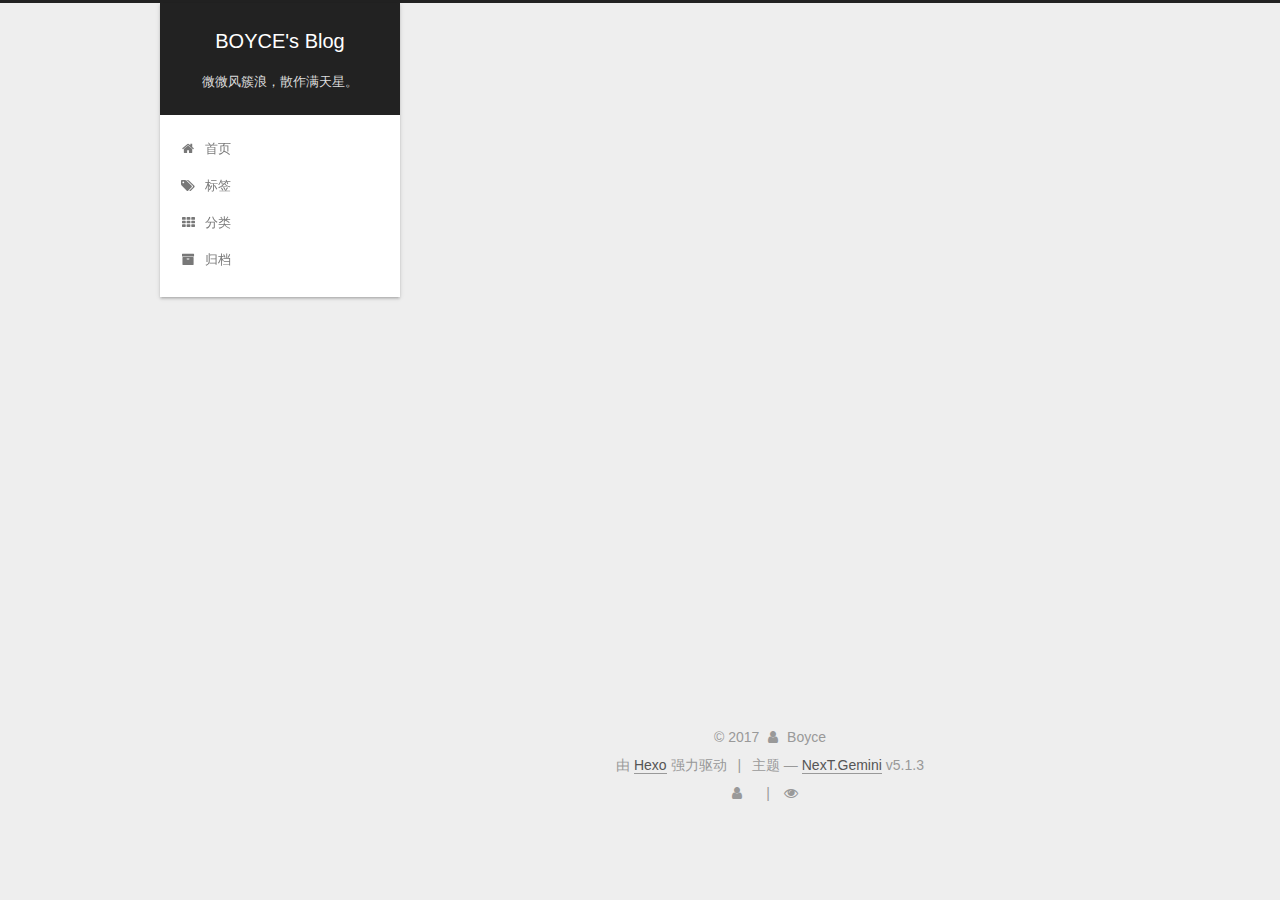
<file: archives/2017/12/index.html>
<!DOCTYPE html>



  


<html class="theme-next gemini use-motion" lang="zh-Hans">
<head>
  <meta charset="UTF-8"/>
<meta http-equiv="X-UA-Compatible" content="IE=edge" />
<meta name="viewport" content="width=device-width, initial-scale=1, maximum-scale=1"/>
<meta name="theme-color" content="#222">









<meta http-equiv="Cache-Control" content="no-transform" />
<meta http-equiv="Cache-Control" content="no-siteapp" />
















  
  
  <link href="/lib/fancybox/source/jquery.fancybox.css?v=2.1.5" rel="stylesheet" type="text/css" />







<link href="/lib/font-awesome/css/font-awesome.min.css?v=4.6.2" rel="stylesheet" type="text/css" />

<link href="/css/main.css?v=5.1.3" rel="stylesheet" type="text/css" />


  <link rel="apple-touch-icon" sizes="180x180" href="/images/apple-touch-icon-next.png?v=5.1.3">


  <link rel="icon" type="image/png" sizes="32x32" href="/images/avatar.jpg?v=5.1.3">


  <link rel="icon" type="image/png" sizes="16x16" href="/images/avatar.jpg?v=5.1.3">


  <link rel="mask-icon" href="/images/logo.svg?v=5.1.3" color="#222">





  <meta name="keywords" content="Hexo, NexT" />










<meta name="description" content="A lot can happen between now and never.">
<meta property="og:type" content="website">
<meta property="og:title" content="BOYCE&#39;s Blog">
<meta property="og:url" content="http://yoursite.com/archives/2017/12/index.html">
<meta property="og:site_name" content="BOYCE&#39;s Blog">
<meta property="og:description" content="A lot can happen between now and never.">
<meta property="og:locale" content="zh-Hans">
<meta name="twitter:card" content="summary">
<meta name="twitter:title" content="BOYCE&#39;s Blog">
<meta name="twitter:description" content="A lot can happen between now and never.">



<script type="text/javascript" id="hexo.configurations">
  var NexT = window.NexT || {};
  var CONFIG = {
    root: '/',
    scheme: 'Gemini',
    version: '5.1.3',
    sidebar: {"position":"left","display":"post","offset":12,"b2t":false,"scrollpercent":true,"onmobile":false},
    fancybox: true,
    tabs: true,
    motion: {"enable":true,"async":false,"transition":{"post_block":"fadeIn","post_header":"slideDownIn","post_body":"slideDownIn","coll_header":"slideLeftIn","sidebar":"slideUpIn"}},
    duoshuo: {
      userId: '0',
      author: '博主'
    },
    algolia: {
      applicationID: '',
      apiKey: '',
      indexName: '',
      hits: {"per_page":10},
      labels: {"input_placeholder":"Search for Posts","hits_empty":"We didn't find any results for the search: ${query}","hits_stats":"${hits} results found in ${time} ms"}
    }
  };
</script>



  <link rel="canonical" href="http://yoursite.com/archives/2017/12/"/>





  <title>归档 | BOYCE's Blog</title>
  








</head>

<body itemscope itemtype="http://schema.org/WebPage" lang="zh-Hans">

  
  
    
  

  <div class="container sidebar-position-left page-archive">
    <div class="headband"></div>

    <header id="header" class="header" itemscope itemtype="http://schema.org/WPHeader">
      <div class="header-inner"><div class="site-brand-wrapper">
  <div class="site-meta ">
    

    <div class="custom-logo-site-title">
      <a href="/"  class="brand" rel="start">
        <span class="logo-line-before"><i></i></span>
        <span class="site-title">BOYCE's Blog</span>
        <span class="logo-line-after"><i></i></span>
      </a>
    </div>
      
        <p class="site-subtitle">微微风簇浪，散作满天星。</p>
      
  </div>

  <div class="site-nav-toggle">
    <button>
      <span class="btn-bar"></span>
      <span class="btn-bar"></span>
      <span class="btn-bar"></span>
    </button>
  </div>
</div>

<nav class="site-nav">
  

  
    <ul id="menu" class="menu">
      
        
        <li class="menu-item menu-item-home">
          <a href="/" rel="section">
            
              <i class="menu-item-icon fa fa-fw fa-home"></i> <br />
            
            首页
          </a>
        </li>
      
        
        <li class="menu-item menu-item-tags">
          <a href="/tags/" rel="section">
            
              <i class="menu-item-icon fa fa-fw fa-tags"></i> <br />
            
            标签
          </a>
        </li>
      
        
        <li class="menu-item menu-item-categories">
          <a href="/categories/" rel="section">
            
              <i class="menu-item-icon fa fa-fw fa-th"></i> <br />
            
            分类
          </a>
        </li>
      
        
        <li class="menu-item menu-item-archives">
          <a href="/archives/" rel="section">
            
              <i class="menu-item-icon fa fa-fw fa-archive"></i> <br />
            
            归档
          </a>
        </li>
      

      
    </ul>
  

  
</nav>



 </div>
    </header>

    <main id="main" class="main">
      <div class="main-inner">
        <div class="content-wrap">
          <div id="content" class="content">
            

  
  
  
  <div class="post-block archive">
    <div id="posts" class="posts-collapse">
      <span class="archive-move-on"></span>

      <span class="archive-page-counter">
        
        
        
          
        
        嗯..! 目前共计 1 篇日志。 继续努力。
      </span>

      

        
        
        

        
          
          <div class="collection-title">
            <h1 class="archive-year" id="archive-year-2017">2017</h1>
          </div>
        
        

        

  <article class="post post-type-normal" itemscope itemtype="http://schema.org/Article">
    <header class="post-header">

      <h2 class="post-title">
        
            <a class="post-title-link" href="/2017/12/30/hello-world/" itemprop="url">
              
                <span itemprop="name">Hello World</span>
              
            </a>
        
      </h2>

      <div class="post-meta">
        <time class="post-time" itemprop="dateCreated"
              datetime="2017-12-30T20:57:34+08:00"
              content="2017-12-30" >
          12-30
        </time>
      </div>

    </header>
  </article>



      

    </div>
  </div>
  
  
  

  



          </div>
          


          

        </div>
        
          
  
  <div class="sidebar-toggle">
    <div class="sidebar-toggle-line-wrap">
      <span class="sidebar-toggle-line sidebar-toggle-line-first"></span>
      <span class="sidebar-toggle-line sidebar-toggle-line-middle"></span>
      <span class="sidebar-toggle-line sidebar-toggle-line-last"></span>
    </div>
  </div>

  <aside id="sidebar" class="sidebar">
    
    <div class="sidebar-inner">

      

      

      <section class="site-overview-wrap sidebar-panel sidebar-panel-active">
        <div class="site-overview">
          <div class="site-author motion-element" itemprop="author" itemscope itemtype="http://schema.org/Person">
            
              <img class="site-author-image" itemprop="image"
                src="/uploads/avatar.jpg"
                alt="Boyce" />
            
              <p class="site-author-name" itemprop="name">Boyce</p>
              <p class="site-description motion-element" itemprop="description">A lot can happen between now and never.</p>
          </div>

          <nav class="site-state motion-element">

            
              <div class="site-state-item site-state-posts">
              
                <a href="/archives/">
              
                  <span class="site-state-item-count">1</span>
                  <span class="site-state-item-name">日志</span>
                </a>
              </div>
            

            

            

          </nav>

          

          
            <div class="links-of-author motion-element">
                
                  <span class="links-of-author-item">
                    <a href="https://github.com/Yijianc" target="_blank" title="GitHub">
                      
                        <i class="fa fa-fw fa-github"></i>GitHub</a>
                  </span>
                
                  <span class="links-of-author-item">
                    <a href="mailto:boyce.t.cao@gmail.com" target="_blank" title="E-Mail">
                      
                        <i class="fa fa-fw fa-envelope"></i>E-Mail</a>
                  </span>
                
            </div>
          

          
          
            <div class="cc-license motion-element" itemprop="license">
              <a href="https://creativecommons.org/licenses/by-nc-sa/4.0/" class="cc-opacity" target="_blank">
                <img src="/images/cc-by-nc-sa.svg" alt="Creative Commons" />
              </a>
            </div>
          

          
          

          

        </div>
      </section>

      

      

    </div>
  </aside>


        
      </div>
    </main>

    <footer id="footer" class="footer">
      <div class="footer-inner">
        <div class="copyright">&copy; <span itemprop="copyrightYear">2017</span>
  <span class="with-love">
    <i class="fa fa-user"></i>
  </span>
  <span class="author" itemprop="copyrightHolder">Boyce</span>

  
</div>


  <div class="powered-by">由 <a class="theme-link" target="_blank" href="https://hexo.io">Hexo</a> 强力驱动</div>



  <span class="post-meta-divider">|</span>



  <div class="theme-info">主题 &mdash; <a class="theme-link" target="_blank" href="https://github.com/iissnan/hexo-theme-next">NexT.Gemini</a> v5.1.3</div>




        
<div class="busuanzi-count">
  <script async src="https://dn-lbstatics.qbox.me/busuanzi/2.3/busuanzi.pure.mini.js"></script>

  
    <span class="site-uv">
      <i class="fa fa-user"></i>
      <span class="busuanzi-value" id="busuanzi_value_site_uv"></span>
      
    </span>
  

  
    <span class="site-pv">
      <i class="fa fa-eye"></i>
      <span class="busuanzi-value" id="busuanzi_value_site_pv"></span>
      
    </span>
  
</div>








        
      </div>
    </footer>

    
      <div class="back-to-top">
        <i class="fa fa-arrow-up"></i>
        
          <span id="scrollpercent"><span>0</span>%</span>
        
      </div>
    

    

  </div>

  

<script type="text/javascript">
  if (Object.prototype.toString.call(window.Promise) !== '[object Function]') {
    window.Promise = null;
  }
</script>









  












  
  
    <script type="text/javascript" src="/lib/jquery/index.js?v=2.1.3"></script>
  

  
  
    <script type="text/javascript" src="/lib/fastclick/lib/fastclick.min.js?v=1.0.6"></script>
  

  
  
    <script type="text/javascript" src="/lib/jquery_lazyload/jquery.lazyload.js?v=1.9.7"></script>
  

  
  
    <script type="text/javascript" src="/lib/velocity/velocity.min.js?v=1.2.1"></script>
  

  
  
    <script type="text/javascript" src="/lib/velocity/velocity.ui.min.js?v=1.2.1"></script>
  

  
  
    <script type="text/javascript" src="/lib/fancybox/source/jquery.fancybox.pack.js?v=2.1.5"></script>
  


  


  <script type="text/javascript" src="/js/src/utils.js?v=5.1.3"></script>

  <script type="text/javascript" src="/js/src/motion.js?v=5.1.3"></script>



  
  


  <script type="text/javascript" src="/js/src/affix.js?v=5.1.3"></script>

  <script type="text/javascript" src="/js/src/schemes/pisces.js?v=5.1.3"></script>



  

  


  <script type="text/javascript" src="/js/src/bootstrap.js?v=5.1.3"></script>



  


  




	





  





  












  





  

  

  

  
  

  

  

  

</body>
</html>
</file>
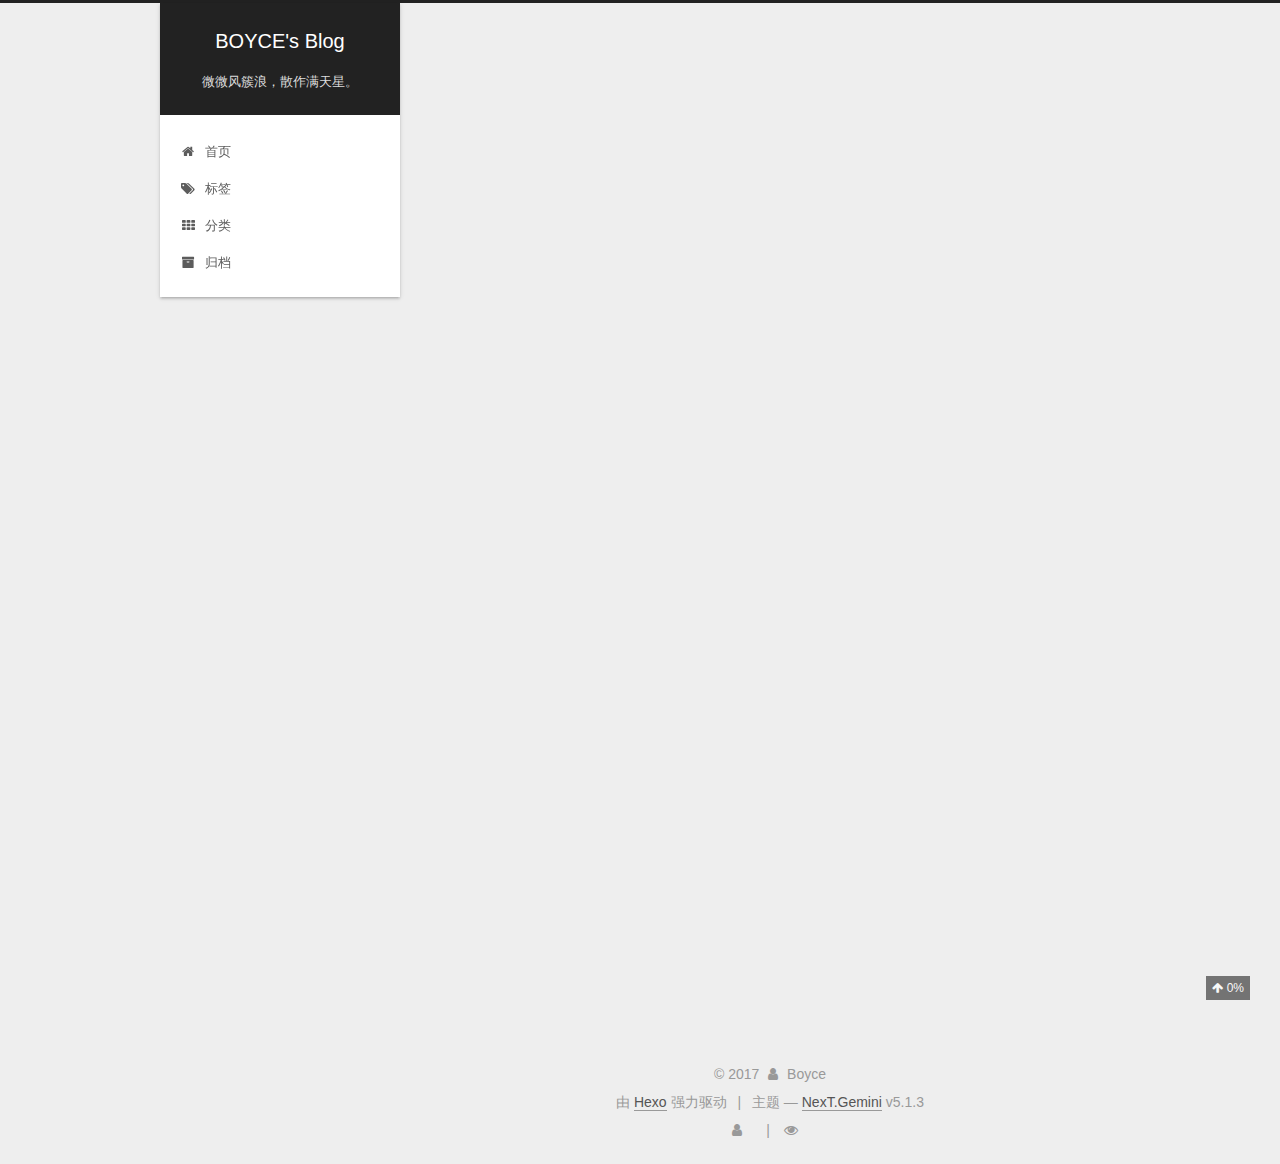
<file: 2017/12/30/hello-world/index.html>
<!DOCTYPE html>



  


<html class="theme-next gemini use-motion" lang="zh-Hans">
<head>
  <meta charset="UTF-8"/>
<meta http-equiv="X-UA-Compatible" content="IE=edge" />
<meta name="viewport" content="width=device-width, initial-scale=1, maximum-scale=1"/>
<meta name="theme-color" content="#222">









<meta http-equiv="Cache-Control" content="no-transform" />
<meta http-equiv="Cache-Control" content="no-siteapp" />
















  
  
  <link href="/lib/fancybox/source/jquery.fancybox.css?v=2.1.5" rel="stylesheet" type="text/css" />







<link href="/lib/font-awesome/css/font-awesome.min.css?v=4.6.2" rel="stylesheet" type="text/css" />

<link href="/css/main.css?v=5.1.3" rel="stylesheet" type="text/css" />


  <link rel="apple-touch-icon" sizes="180x180" href="/images/apple-touch-icon-next.png?v=5.1.3">


  <link rel="icon" type="image/png" sizes="32x32" href="/images/avatar.jpg?v=5.1.3">


  <link rel="icon" type="image/png" sizes="16x16" href="/images/avatar.jpg?v=5.1.3">


  <link rel="mask-icon" href="/images/logo.svg?v=5.1.3" color="#222">





  <meta name="keywords" content="Hexo, NexT" />










<meta name="description" content="Welcome to Hexo! This is your very first post. Check documentation for more info. If you get any problems when using Hexo, you can find the answer in troubleshooting or you can ask me on GitHub. Quick">
<meta property="og:type" content="article">
<meta property="og:title" content="Hello World">
<meta property="og:url" content="http://yoursite.com/2017/12/30/hello-world/index.html">
<meta property="og:site_name" content="BOYCE&#39;s Blog">
<meta property="og:description" content="Welcome to Hexo! This is your very first post. Check documentation for more info. If you get any problems when using Hexo, you can find the answer in troubleshooting or you can ask me on GitHub. Quick">
<meta property="og:locale" content="zh-Hans">
<meta property="og:updated_time" content="2017-12-30T12:57:34.000Z">
<meta name="twitter:card" content="summary">
<meta name="twitter:title" content="Hello World">
<meta name="twitter:description" content="Welcome to Hexo! This is your very first post. Check documentation for more info. If you get any problems when using Hexo, you can find the answer in troubleshooting or you can ask me on GitHub. Quick">



<script type="text/javascript" id="hexo.configurations">
  var NexT = window.NexT || {};
  var CONFIG = {
    root: '/',
    scheme: 'Gemini',
    version: '5.1.3',
    sidebar: {"position":"left","display":"post","offset":12,"b2t":false,"scrollpercent":true,"onmobile":false},
    fancybox: true,
    tabs: true,
    motion: {"enable":true,"async":false,"transition":{"post_block":"fadeIn","post_header":"slideDownIn","post_body":"slideDownIn","coll_header":"slideLeftIn","sidebar":"slideUpIn"}},
    duoshuo: {
      userId: '0',
      author: '博主'
    },
    algolia: {
      applicationID: '',
      apiKey: '',
      indexName: '',
      hits: {"per_page":10},
      labels: {"input_placeholder":"Search for Posts","hits_empty":"We didn't find any results for the search: ${query}","hits_stats":"${hits} results found in ${time} ms"}
    }
  };
</script>



  <link rel="canonical" href="http://yoursite.com/2017/12/30/hello-world/"/>





  <title>Hello World | BOYCE's Blog</title>
  








</head>

<body itemscope itemtype="http://schema.org/WebPage" lang="zh-Hans">

  
  
    
  

  <div class="container sidebar-position-left page-post-detail">
    <div class="headband"></div>

    <header id="header" class="header" itemscope itemtype="http://schema.org/WPHeader">
      <div class="header-inner"><div class="site-brand-wrapper">
  <div class="site-meta ">
    

    <div class="custom-logo-site-title">
      <a href="/"  class="brand" rel="start">
        <span class="logo-line-before"><i></i></span>
        <span class="site-title">BOYCE's Blog</span>
        <span class="logo-line-after"><i></i></span>
      </a>
    </div>
      
        <p class="site-subtitle">微微风簇浪，散作满天星。</p>
      
  </div>

  <div class="site-nav-toggle">
    <button>
      <span class="btn-bar"></span>
      <span class="btn-bar"></span>
      <span class="btn-bar"></span>
    </button>
  </div>
</div>

<nav class="site-nav">
  

  
    <ul id="menu" class="menu">
      
        
        <li class="menu-item menu-item-home">
          <a href="/" rel="section">
            
              <i class="menu-item-icon fa fa-fw fa-home"></i> <br />
            
            首页
          </a>
        </li>
      
        
        <li class="menu-item menu-item-tags">
          <a href="/tags/" rel="section">
            
              <i class="menu-item-icon fa fa-fw fa-tags"></i> <br />
            
            标签
          </a>
        </li>
      
        
        <li class="menu-item menu-item-categories">
          <a href="/categories/" rel="section">
            
              <i class="menu-item-icon fa fa-fw fa-th"></i> <br />
            
            分类
          </a>
        </li>
      
        
        <li class="menu-item menu-item-archives">
          <a href="/archives/" rel="section">
            
              <i class="menu-item-icon fa fa-fw fa-archive"></i> <br />
            
            归档
          </a>
        </li>
      

      
    </ul>
  

  
</nav>



 </div>
    </header>

    <main id="main" class="main">
      <div class="main-inner">
        <div class="content-wrap">
          <div id="content" class="content">
            

  <div id="posts" class="posts-expand">
    

  

  
  
  

  <article class="post post-type-normal" itemscope itemtype="http://schema.org/Article">
  
  
  
  <div class="post-block">
    <link itemprop="mainEntityOfPage" href="http://yoursite.com/2017/12/30/hello-world/">

    <span hidden itemprop="author" itemscope itemtype="http://schema.org/Person">
      <meta itemprop="name" content="Boyce">
      <meta itemprop="description" content="">
      <meta itemprop="image" content="/uploads/avatar.jpg">
    </span>

    <span hidden itemprop="publisher" itemscope itemtype="http://schema.org/Organization">
      <meta itemprop="name" content="BOYCE's Blog">
    </span>

    
      <header class="post-header">

        
        
          <h1 class="post-title" itemprop="name headline">Hello World</h1>
        

        <div class="post-meta">
          <span class="post-time">
            
              <span class="post-meta-item-icon">
                <i class="fa fa-calendar-o"></i>
              </span>
              
                <span class="post-meta-item-text">发表于</span>
              
              <time title="创建于" itemprop="dateCreated datePublished" datetime="2017-12-30T20:57:34+08:00">
                2017-12-30
              </time>
            

            

            
          </span>

          

          
            
          

          
          

          
            <span class="post-meta-divider">|</span>
            <span class="page-pv"><i class="fa fa-file-o"></i>
            <span class="busuanzi-value" id="busuanzi_value_page_pv" ></span>
            </span>
          

          

          

        </div>
      </header>
    

    
    
    
    <div class="post-body" itemprop="articleBody">

      
      

      
        <p>Welcome to <a href="https://hexo.io/" target="_blank" rel="noopener">Hexo</a>! This is your very first post. Check <a href="https://hexo.io/docs/" target="_blank" rel="noopener">documentation</a> for more info. If you get any problems when using Hexo, you can find the answer in <a href="https://hexo.io/docs/troubleshooting.html" target="_blank" rel="noopener">troubleshooting</a> or you can ask me on <a href="https://github.com/hexojs/hexo/issues" target="_blank" rel="noopener">GitHub</a>.</p>
<h2 id="Quick-Start"><a href="#Quick-Start" class="headerlink" title="Quick Start"></a>Quick Start</h2><h3 id="Create-a-new-post"><a href="#Create-a-new-post" class="headerlink" title="Create a new post"></a>Create a new post</h3><figure class="highlight bash"><table><tr><td class="gutter"><pre><span class="line">1</span><br></pre></td><td class="code"><pre><span class="line">$ hexo new <span class="string">"My New Post"</span></span><br></pre></td></tr></table></figure>
<p>More info: <a href="https://hexo.io/docs/writing.html" target="_blank" rel="noopener">Writing</a></p>
<h3 id="Run-server"><a href="#Run-server" class="headerlink" title="Run server"></a>Run server</h3><figure class="highlight bash"><table><tr><td class="gutter"><pre><span class="line">1</span><br></pre></td><td class="code"><pre><span class="line">$ hexo server</span><br></pre></td></tr></table></figure>
<p>More info: <a href="https://hexo.io/docs/server.html" target="_blank" rel="noopener">Server</a></p>
<h3 id="Generate-static-files"><a href="#Generate-static-files" class="headerlink" title="Generate static files"></a>Generate static files</h3><figure class="highlight bash"><table><tr><td class="gutter"><pre><span class="line">1</span><br></pre></td><td class="code"><pre><span class="line">$ hexo generate</span><br></pre></td></tr></table></figure>
<p>More info: <a href="https://hexo.io/docs/generating.html" target="_blank" rel="noopener">Generating</a></p>
<h3 id="Deploy-to-remote-sites"><a href="#Deploy-to-remote-sites" class="headerlink" title="Deploy to remote sites"></a>Deploy to remote sites</h3><figure class="highlight bash"><table><tr><td class="gutter"><pre><span class="line">1</span><br></pre></td><td class="code"><pre><span class="line">$ hexo deploy</span><br></pre></td></tr></table></figure>
<p>More info: <a href="https://hexo.io/docs/deployment.html" target="_blank" rel="noopener">Deployment</a></p>

      
    </div>
    
    
    

    

    

    

    <footer class="post-footer">
      

      
      
      

      

      
      
    </footer>
  </div>
  
  
  
  </article>



    <div class="post-spread">
      
    </div>
  </div>


          </div>
          


          

  



        </div>
        
          
  
  <div class="sidebar-toggle">
    <div class="sidebar-toggle-line-wrap">
      <span class="sidebar-toggle-line sidebar-toggle-line-first"></span>
      <span class="sidebar-toggle-line sidebar-toggle-line-middle"></span>
      <span class="sidebar-toggle-line sidebar-toggle-line-last"></span>
    </div>
  </div>

  <aside id="sidebar" class="sidebar">
    
    <div class="sidebar-inner">

      

      
        <ul class="sidebar-nav motion-element">
          <li class="sidebar-nav-toc sidebar-nav-active" data-target="post-toc-wrap">
            文章目录
          </li>
          <li class="sidebar-nav-overview" data-target="site-overview-wrap">
            站点概览
          </li>
        </ul>
      

      <section class="site-overview-wrap sidebar-panel">
        <div class="site-overview">
          <div class="site-author motion-element" itemprop="author" itemscope itemtype="http://schema.org/Person">
            
              <img class="site-author-image" itemprop="image"
                src="/uploads/avatar.jpg"
                alt="Boyce" />
            
              <p class="site-author-name" itemprop="name">Boyce</p>
              <p class="site-description motion-element" itemprop="description">A lot can happen between now and never.</p>
          </div>

          <nav class="site-state motion-element">

            
              <div class="site-state-item site-state-posts">
              
                <a href="/archives/">
              
                  <span class="site-state-item-count">1</span>
                  <span class="site-state-item-name">日志</span>
                </a>
              </div>
            

            

            

          </nav>

          

          
            <div class="links-of-author motion-element">
                
                  <span class="links-of-author-item">
                    <a href="https://github.com/Yijianc" target="_blank" title="GitHub">
                      
                        <i class="fa fa-fw fa-github"></i>GitHub</a>
                  </span>
                
                  <span class="links-of-author-item">
                    <a href="mailto:boyce.t.cao@gmail.com" target="_blank" title="E-Mail">
                      
                        <i class="fa fa-fw fa-envelope"></i>E-Mail</a>
                  </span>
                
            </div>
          

          
          
            <div class="cc-license motion-element" itemprop="license">
              <a href="https://creativecommons.org/licenses/by-nc-sa/4.0/" class="cc-opacity" target="_blank">
                <img src="/images/cc-by-nc-sa.svg" alt="Creative Commons" />
              </a>
            </div>
          

          
          

          

        </div>
      </section>

      
      <!--noindex-->
        <section class="post-toc-wrap motion-element sidebar-panel sidebar-panel-active">
          <div class="post-toc">

            
              
            

            
              <div class="post-toc-content"><ol class="nav"><li class="nav-item nav-level-2"><a class="nav-link" href="#Quick-Start"><span class="nav-number">1.</span> <span class="nav-text">Quick Start</span></a><ol class="nav-child"><li class="nav-item nav-level-3"><a class="nav-link" href="#Create-a-new-post"><span class="nav-number">1.1.</span> <span class="nav-text">Create a new post</span></a></li><li class="nav-item nav-level-3"><a class="nav-link" href="#Run-server"><span class="nav-number">1.2.</span> <span class="nav-text">Run server</span></a></li><li class="nav-item nav-level-3"><a class="nav-link" href="#Generate-static-files"><span class="nav-number">1.3.</span> <span class="nav-text">Generate static files</span></a></li><li class="nav-item nav-level-3"><a class="nav-link" href="#Deploy-to-remote-sites"><span class="nav-number">1.4.</span> <span class="nav-text">Deploy to remote sites</span></a></li></ol></li></ol></div>
            

          </div>
        </section>
      <!--/noindex-->
      

      

    </div>
  </aside>


        
      </div>
    </main>

    <footer id="footer" class="footer">
      <div class="footer-inner">
        <div class="copyright">&copy; <span itemprop="copyrightYear">2017</span>
  <span class="with-love">
    <i class="fa fa-user"></i>
  </span>
  <span class="author" itemprop="copyrightHolder">Boyce</span>

  
</div>


  <div class="powered-by">由 <a class="theme-link" target="_blank" href="https://hexo.io">Hexo</a> 强力驱动</div>



  <span class="post-meta-divider">|</span>



  <div class="theme-info">主题 &mdash; <a class="theme-link" target="_blank" href="https://github.com/iissnan/hexo-theme-next">NexT.Gemini</a> v5.1.3</div>




        
<div class="busuanzi-count">
  <script async src="https://dn-lbstatics.qbox.me/busuanzi/2.3/busuanzi.pure.mini.js"></script>

  
    <span class="site-uv">
      <i class="fa fa-user"></i>
      <span class="busuanzi-value" id="busuanzi_value_site_uv"></span>
      
    </span>
  

  
    <span class="site-pv">
      <i class="fa fa-eye"></i>
      <span class="busuanzi-value" id="busuanzi_value_site_pv"></span>
      
    </span>
  
</div>








        
      </div>
    </footer>

    
      <div class="back-to-top">
        <i class="fa fa-arrow-up"></i>
        
          <span id="scrollpercent"><span>0</span>%</span>
        
      </div>
    

    

  </div>

  

<script type="text/javascript">
  if (Object.prototype.toString.call(window.Promise) !== '[object Function]') {
    window.Promise = null;
  }
</script>









  












  
  
    <script type="text/javascript" src="/lib/jquery/index.js?v=2.1.3"></script>
  

  
  
    <script type="text/javascript" src="/lib/fastclick/lib/fastclick.min.js?v=1.0.6"></script>
  

  
  
    <script type="text/javascript" src="/lib/jquery_lazyload/jquery.lazyload.js?v=1.9.7"></script>
  

  
  
    <script type="text/javascript" src="/lib/velocity/velocity.min.js?v=1.2.1"></script>
  

  
  
    <script type="text/javascript" src="/lib/velocity/velocity.ui.min.js?v=1.2.1"></script>
  

  
  
    <script type="text/javascript" src="/lib/fancybox/source/jquery.fancybox.pack.js?v=2.1.5"></script>
  


  


  <script type="text/javascript" src="/js/src/utils.js?v=5.1.3"></script>

  <script type="text/javascript" src="/js/src/motion.js?v=5.1.3"></script>



  
  


  <script type="text/javascript" src="/js/src/affix.js?v=5.1.3"></script>

  <script type="text/javascript" src="/js/src/schemes/pisces.js?v=5.1.3"></script>



  
  <script type="text/javascript" src="/js/src/scrollspy.js?v=5.1.3"></script>
<script type="text/javascript" src="/js/src/post-details.js?v=5.1.3"></script>



  


  <script type="text/javascript" src="/js/src/bootstrap.js?v=5.1.3"></script>



  


  




	





  





  












  





  

  

  

  
  

  

  

  

</body>
</html>
</file>
<file: css/main.css>
/* normalize.css v3.0.2 | MIT License | git.io/normalize */
html {
  font-family: sans-serif; /* 1 */
  -ms-text-size-adjust: 100%; /* 2 */
  -webkit-text-size-adjust: 100%; /* 2 */
}
body {
  margin: 0;
}
article,
aside,
details,
figcaption,
figure,
footer,
header,
hgroup,
main,
menu,
nav,
section,
summary {
  display: block;
}
audio,
canvas,
progress,
video {
  display: inline-block; /* 1 */
  vertical-align: baseline; /* 2 */
}
audio:not([controls]) {
  display: none;
  height: 0;
}
[hidden],
template {
  display: none;
}
a {
  background-color: transparent;
}
a:active,
a:hover {
  outline: 0;
}
abbr[title] {
  border-bottom: 1px dotted;
}
b,
strong {
  font-weight: bold;
}
dfn {
  font-style: italic;
}
h1 {
  font-size: 2em;
  margin: 0.67em 0;
}
mark {
  background: #ff0;
  color: #000;
}
small {
  font-size: 80%;
}
sub,
sup {
  font-size: 75%;
  line-height: 0;
  position: relative;
  vertical-align: baseline;
}
sup {
  top: -0.5em;
}
sub {
  bottom: -0.25em;
}
img {
  border: 0;
}
svg:not(:root) {
  overflow: hidden;
}
figure {
  margin: 1em 40px;
}
hr {
  -moz-box-sizing: content-box;
  box-sizing: content-box;
  height: 0;
}
pre {
  overflow: auto;
}
code,
kbd,
pre,
samp {
  font-family: monospace, monospace;
  font-size: 1em;
}
button,
input,
optgroup,
select,
textarea {
  color: inherit; /* 1 */
  font: inherit; /* 2 */
  margin: 0; /* 3 */
}
button {
  overflow: visible;
}
button,
select {
  text-transform: none;
}
button,
html input[type="button"],
input[type="reset"],
input[type="submit"] {
  -webkit-appearance: button; /* 2 */
  cursor: pointer; /* 3 */
}
button[disabled],
html input[disabled] {
  cursor: default;
}
button::-moz-focus-inner,
input::-moz-focus-inner {
  border: 0;
  padding: 0;
}
input {
  line-height: normal;
}
input[type="checkbox"],
input[type="radio"] {
  box-sizing: border-box; /* 1 */
  padding: 0; /* 2 */
}
input[type="number"]::-webkit-inner-spin-button,
input[type="number"]::-webkit-outer-spin-button {
  height: auto;
}
input[type="search"] {
  -webkit-appearance: textfield; /* 1 */
  -moz-box-sizing: content-box;
  -webkit-box-sizing: content-box; /* 2 */
  box-sizing: content-box;
}
input[type="search"]::-webkit-search-cancel-button,
input[type="search"]::-webkit-search-decoration {
  -webkit-appearance: none;
}
fieldset {
  border: 1px solid #c0c0c0;
  margin: 0 2px;
  padding: 0.35em 0.625em 0.75em;
}
legend {
  border: 0; /* 1 */
  padding: 0; /* 2 */
}
textarea {
  overflow: auto;
}
optgroup {
  font-weight: bold;
}
table {
  border-collapse: collapse;
  border-spacing: 0;
}
td,
th {
  padding: 0;
}
::selection {
  background: #262a30;
  color: #fff;
}
body {
  position: relative;
  font-family: 'Lato', "PingFang SC", "Microsoft YaHei", sans-serif;
  font-size: 14px;
  line-height: 2;
  color: #555;
  background: #eee;
}
@media (max-width: 767px) {
  body {
    padding-right: 0 !important;
  }
}
@media (min-width: 768px) and (max-width: 991px) {
  body {
    padding-right: 0 !important;
  }
}
@media (min-width: 1600px) {
  body {
    font-size: 16px;
  }
}
h1,
h2,
h3,
h4,
h5,
h6 {
  margin: 0;
  padding: 0;
  font-weight: bold;
  line-height: 1.5;
  font-family: 'Lato', "PingFang SC", "Microsoft YaHei", sans-serif;
}
h2,
h3,
h4,
h5,
h6 {
  margin: 20px 0 15px;
}
h1 {
  font-size: 22px;
}
@media (max-width: 767px) {
  h1 {
    font-size: 18px;
  }
}
h2 {
  font-size: 20px;
}
@media (max-width: 767px) {
  h2 {
    font-size: 16px;
  }
}
h3 {
  font-size: 18px;
}
@media (max-width: 767px) {
  h3 {
    font-size: 14px;
  }
}
h4 {
  font-size: 16px;
}
@media (max-width: 767px) {
  h4 {
    font-size: 12px;
  }
}
h5 {
  font-size: 14px;
}
@media (max-width: 767px) {
  h5 {
    font-size: 10px;
  }
}
h6 {
  font-size: 12px;
}
@media (max-width: 767px) {
  h6 {
    font-size: 8px;
  }
}
p {
  margin: 0 0 20px 0;
}
a {
  color: #555;
  text-decoration: none;
  outline: none;
  border-bottom: 1px solid #999;
  word-wrap: break-word;
}
a:hover {
  color: #222;
  border-bottom-color: #222;
}
blockquote {
  margin: 0;
  padding: 0;
}
img {
  display: block;
  margin: auto;
  max-width: 100%;
  height: auto;
}
hr {
  margin: 40px 0;
  height: 3px;
  border: none;
  background-color: #ddd;
  background-image: repeating-linear-gradient(-45deg, #fff, #fff 4px, transparent 4px, transparent 8px);
}
blockquote {
  padding: 0 15px;
  color: #666;
  border-left: 4px solid #ddd;
}
blockquote cite::before {
  content: "-";
  padding: 0 5px;
}
dt {
  font-weight: 700;
}
dd {
  margin: 0;
  padding: 0;
}
kbd {
  border: 1px solid #ccc;
  border-radius: 0.2em;
  box-shadow: 0.1em 0.1em 0.2em rgba(0,0,0,0.1);
  background-color: #f9f9f9;
  font-family: inherit;
  background-image: -webkit-linear-gradient(top, #eee, #fff, #eee);
  padding: 0.1em 0.3em;
  white-space: nowrap;
}
.text-left {
  text-align: left;
}
.text-center {
  text-align: center;
}
.text-right {
  text-align: right;
}
.text-justify {
  text-align: justify;
}
.text-nowrap {
  white-space: nowrap;
}
.text-lowercase {
  text-transform: lowercase;
}
.text-uppercase {
  text-transform: uppercase;
}
.text-capitalize {
  text-transform: capitalize;
}
.center-block {
  display: block;
  margin-left: auto;
  margin-right: auto;
}
.clearfix:before,
.clearfix:after {
  content: " ";
  display: table;
}
.clearfix:after {
  clear: both;
}
.pullquote {
  width: 45%;
}
.pullquote.left {
  float: left;
  margin-left: 5px;
  margin-right: 10px;
}
.pullquote.right {
  float: right;
  margin-left: 10px;
  margin-right: 5px;
}
.affix.affix.affix {
  position: fixed;
}
.translation {
  margin-top: -20px;
  font-size: 14px;
  color: #999;
}
.scrollbar-measure {
  width: 100px;
  height: 100px;
  overflow: scroll;
  position: absolute;
  top: -9999px;
}
.use-motion .motion-element {
  opacity: 0;
}
table {
  margin: 20px 0;
  width: 100%;
  border-collapse: collapse;
  border-spacing: 0;
  border: 1px solid #ddd;
  font-size: 14px;
  table-layout: fixed;
  word-wrap: break-all;
}
table>tbody>tr:nth-of-type(odd) {
  background-color: #f9f9f9;
}
table>tbody>tr:hover {
  background-color: #f5f5f5;
}
caption,
th,
td {
  padding: 8px;
  text-align: left;
  vertical-align: middle;
  font-weight: normal;
}
th,
td {
  border-bottom: 3px solid #ddd;
  border-right: 1px solid #eee;
}
th {
  padding-bottom: 10px;
  font-weight: 700;
}
td {
  border-bottom-width: 1px;
}
html,
body {
  height: 100%;
}
.container {
  position: relative;
  min-height: 100%;
}
.header-inner {
  margin: 0 auto;
  padding: 100px 0 70px;
  width: calc(100% - 252px);
}
@media (min-width: 1600px) {
  .container .header-inner {
    width: 900px;
  }
}
.main {
  padding-bottom: 150px;
}
.main-inner {
  margin: 0 auto;
  width: calc(100% - 252px);
}
@media (min-width: 1600px) {
  .container .main-inner {
    width: 900px;
  }
}
.footer {
  position: absolute;
  left: 0;
  bottom: 0;
  width: 100%;
  min-height: 50px;
}
.footer-inner {
  box-sizing: border-box;
  margin: 20px auto;
  width: calc(100% - 252px);
}
@media (min-width: 1600px) {
  .container .footer-inner {
    width: 900px;
  }
}
pre,
.highlight {
  overflow: auto;
  margin: 20px 0;
  padding: 0;
  font-size: 13px;
  color: #eaeaea;
  background: #000;
  line-height: 1.6;
}
pre,
code {
  font-family: consolas, Menlo, "PingFang SC", "Microsoft YaHei", monospace;
}
code {
  padding: 2px 4px;
  word-wrap: break-word;
  color: #555;
  background: #eee;
  border-radius: 3px;
  font-size: 13px;
}
pre {
  padding: 10px;
}
pre code {
  padding: 0;
  color: #eaeaea;
  background: none;
  text-shadow: none;
}
.highlight {
  border-radius: 1px;
}
.highlight pre {
  border: none;
  margin: 0;
  padding: 10px 0;
}
.highlight table {
  margin: 0;
  width: auto;
  border: none;
}
.highlight td {
  border: none;
  padding: 0;
}
.highlight figcaption {
  font-size: 1em;
  color: #eaeaea;
  line-height: 1em;
  margin-bottom: 1em;
}
.highlight figcaption:before,
.highlight figcaption:after {
  content: " ";
  display: table;
}
.highlight figcaption:after {
  clear: both;
}
.highlight figcaption a {
  float: right;
  color: #eaeaea;
}
.highlight figcaption a:hover {
  border-bottom-color: #eaeaea;
}
.highlight .gutter pre {
  padding-left: 10px;
  padding-right: 10px;
  color: #666;
  text-align: right;
  background-color: #292929;
}
.highlight .code pre {
  width: 100%;
  padding-left: 10px;
  padding-right: 10px;
  background-color: #000;
}
.highlight .line {
  height: 20px;
}
.gutter {
  -webkit-user-select: none;
  -moz-user-select: none;
  -ms-user-select: none;
  user-select: none;
}
.gist table {
  width: auto;
}
.gist table td {
  border: none;
}
pre .deletion {
  background: #008000;
}
pre .addition {
  background: #800000;
}
pre .meta {
  color: #c397d8;
}
pre .comment {
  color: #969896;
}
pre .variable,
pre .attribute,
pre .tag,
pre .regexp,
pre .ruby .constant,
pre .xml .tag .title,
pre .xml .pi,
pre .xml .doctype,
pre .html .doctype,
pre .css .id,
pre .css .class,
pre .css .pseudo {
  color: #d54e53;
}
pre .number,
pre .preprocessor,
pre .built_in,
pre .literal,
pre .params,
pre .constant,
pre .command {
  color: #e78c45;
}
pre .ruby .class .title,
pre .css .rules .attribute,
pre .string,
pre .value,
pre .inheritance,
pre .header,
pre .ruby .symbol,
pre .xml .cdata,
pre .special,
pre .number,
pre .formula {
  color: #b9ca4a;
}
pre .title,
pre .css .hexcolor {
  color: #70c0b1;
}
pre .function,
pre .python .decorator,
pre .python .title,
pre .ruby .function .title,
pre .ruby .title .keyword,
pre .perl .sub,
pre .javascript .title,
pre .coffeescript .title {
  color: #7aa6da;
}
pre .keyword,
pre .javascript .function {
  color: #c397d8;
}
.full-image.full-image.full-image.full-image {
  border: none;
  max-width: 100%;
  width: auto;
  margin: 20px auto 25px;
}
@media (min-width: 992px) {
  .full-image.full-image.full-image.full-image {
    max-width: none;
    width: 118%;
    margin: 0 -9%;
  }
}
.blockquote-center,
.page-home .post-type-quote blockquote,
.page-post-detail .post-type-quote blockquote {
  position: relative;
  margin: 40px 0;
  padding: 0;
  border-left: none;
  text-align: center;
}
.blockquote-center::before,
.page-home .post-type-quote blockquote::before,
.page-post-detail .post-type-quote blockquote::before,
.blockquote-center::after,
.page-home .post-type-quote blockquote::after,
.page-post-detail .post-type-quote blockquote::after {
  position: absolute;
  content: ' ';
  display: block;
  width: 100%;
  height: 24px;
  opacity: 0.2;
  background-repeat: no-repeat;
  background-position: 0 -6px;
  background-size: 22px 22px;
}
.blockquote-center::before,
.page-home .post-type-quote blockquote::before,
.page-post-detail .post-type-quote blockquote::before {
  top: -20px;
  background-image: url("../images/quote-l.svg");
  border-top: 1px solid #ccc;
}
.blockquote-center::after,
.page-home .post-type-quote blockquote::after,
.page-post-detail .post-type-quote blockquote::after {
  bottom: -20px;
  background-image: url("../images/quote-r.svg");
  border-bottom: 1px solid #ccc;
  background-position: 100% 8px;
}
.blockquote-center p,
.page-home .post-type-quote blockquote p,
.page-post-detail .post-type-quote blockquote p,
.blockquote-center div,
.page-home .post-type-quote blockquote div,
.page-post-detail .post-type-quote blockquote div {
  text-align: center;
}
.post .post-body .group-picture img {
  box-sizing: border-box;
  padding: 0 3px;
  border: none;
}
.post .group-picture-row {
  overflow: hidden;
  margin-top: 6px;
}
.post .group-picture-row:first-child {
  margin-top: 0;
}
.post .group-picture-column {
  float: left;
}
.page-post-detail .post-body .group-picture-column {
  float: none;
  margin-top: 10px;
  width: auto !important;
}
.page-post-detail .post-body .group-picture-column img {
  margin: 0 auto;
}
.page-archive .group-picture-container {
  overflow: hidden;
}
.page-archive .group-picture-row {
  float: left;
}
.page-archive .group-picture-row:first-child {
  margin-top: 6px;
}
.page-archive .group-picture-column {
  max-width: 150px;
  max-height: 150px;
}
.post-body .note {
  position: relative;
  padding: 15px;
  margin-bottom: 20px;
  border: 1px solid #eee;
  border-left-width: 5px;
  border-radius: 3px;
}
.post-body .note h2,
.post-body .note h3,
.post-body .note h4,
.post-body .note h5,
.post-body .note h6 {
  margin-top: 0;
  margin-bottom: 0;
  border-bottom: initial;
  padding-top: 0 !important;
}
.post-body .note p:first-child,
.post-body .note ul:first-child,
.post-body .note ol:first-child,
.post-body .note table:first-child,
.post-body .note pre:first-child,
.post-body .note blockquote:first-child {
  margin-top: 0;
}
.post-body .note p:last-child,
.post-body .note ul:last-child,
.post-body .note ol:last-child,
.post-body .note table:last-child,
.post-body .note pre:last-child,
.post-body .note blockquote:last-child {
  margin-bottom: 0;
}
.post-body .note.default {
  border-left-color: #777;
}
.post-body .note.default h2,
.post-body .note.default h3,
.post-body .note.default h4,
.post-body .note.default h5,
.post-body .note.default h6 {
  color: #777;
}
.post-body .note.primary {
  border-left-color: #6f42c1;
}
.post-body .note.primary h2,
.post-body .note.primary h3,
.post-body .note.primary h4,
.post-body .note.primary h5,
.post-body .note.primary h6 {
  color: #6f42c1;
}
.post-body .note.info {
  border-left-color: #428bca;
}
.post-body .note.info h2,
.post-body .note.info h3,
.post-body .note.info h4,
.post-body .note.info h5,
.post-body .note.info h6 {
  color: #428bca;
}
.post-body .note.success {
  border-left-color: #5cb85c;
}
.post-body .note.success h2,
.post-body .note.success h3,
.post-body .note.success h4,
.post-body .note.success h5,
.post-body .note.success h6 {
  color: #5cb85c;
}
.post-body .note.warning {
  border-left-color: #f0ad4e;
}
.post-body .note.warning h2,
.post-body .note.warning h3,
.post-body .note.warning h4,
.post-body .note.warning h5,
.post-body .note.warning h6 {
  color: #f0ad4e;
}
.post-body .note.danger {
  border-left-color: #d9534f;
}
.post-body .note.danger h2,
.post-body .note.danger h3,
.post-body .note.danger h4,
.post-body .note.danger h5,
.post-body .note.danger h6 {
  color: #d9534f;
}
.post-body .label {
  display: inline;
  padding: 0 2px;
  white-space: nowrap;
}
.post-body .label.default {
  background-color: #f0f0f0;
}
.post-body .label.primary {
  background-color: #efe6f7;
}
.post-body .label.info {
  background-color: #e5f2f8;
}
.post-body .label.success {
  background-color: #e7f4e9;
}
.post-body .label.warning {
  background-color: #fcf6e1;
}
.post-body .label.danger {
  background-color: #fae8eb;
}
.post-body .tabs {
  position: relative;
  display: block;
  margin-bottom: 20px;
  padding-top: 10px;
}
.post-body .tabs ul.nav-tabs {
  margin: 0;
  padding: 0;
  display: flex;
  margin-bottom: -1px;
}
@media (max-width: 413px) {
  .post-body .tabs ul.nav-tabs {
    display: block;
    margin-bottom: 5px;
  }
}
.post-body .tabs ul.nav-tabs li.tab {
  list-style-type: none !important;
  margin: 0 0.25em 0 0;
  border-top: 3px solid transparent;
  border-left: 1px solid transparent;
  border-right: 1px solid transparent;
}
@media (max-width: 413px) {
  .post-body .tabs ul.nav-tabs li.tab {
    margin: initial;
    border-top: 1px solid transparent;
    border-left: 3px solid transparent;
    border-right: 1px solid transparent;
    border-bottom: 1px solid transparent;
  }
}
.post-body .tabs ul.nav-tabs li.tab a {
  outline: 0;
  border-bottom: initial;
  display: block;
  line-height: 1.8em;
  padding: 0.25em 0.75em;
  transition-duration: 0.2s;
  transition-timing-function: ease-out;
  transition-delay: 0s;
}
.post-body .tabs ul.nav-tabs li.tab a i {
  width: 1.285714285714286em;
}
.post-body .tabs ul.nav-tabs li.tab.active {
  border-top: 3px solid #fc6423;
  border-left: 1px solid #ddd;
  border-right: 1px solid #ddd;
  background-color: #fff;
}
@media (max-width: 413px) {
  .post-body .tabs ul.nav-tabs li.tab.active {
    border-top: 1px solid #ddd;
    border-left: 3px solid #fc6423;
    border-right: 1px solid #ddd;
    border-bottom: 1px solid #ddd;
  }
}
.post-body .tabs ul.nav-tabs li.tab.active a {
  cursor: default;
  color: #555;
}
.post-body .tabs .tab-content {
  background-color: #fff;
}
.post-body .tabs .tab-content .tab-pane {
  border: 1px solid #ddd;
  padding: 20px 20px 0 20px;
}
.post-body .tabs .tab-content .tab-pane:not(.active) {
  display: none !important;
}
.post-body .tabs .tab-content .tab-pane.active {
  display: block !important;
}
.btn {
  display: inline-block;
  padding: 0 20px;
  font-size: 14px;
  color: #555;
  background: #fff;
  border: 2px solid #555;
  text-decoration: none;
  border-radius: 2px;
  transition-property: background-color;
  transition-duration: 0.2s;
  transition-timing-function: ease-in-out;
  transition-delay: 0s;
  line-height: 2;
}
.btn:hover {
  border-color: #222;
  color: #fff;
  background: #222;
}
.btn +.btn {
  margin: 0 0 8px 8px;
}
.btn .fa-fw {
  width: 1.285714285714286em;
  text-align: left;
}
.btn-bar {
  display: block;
  width: 22px;
  height: 2px;
  background: #555;
  border-radius: 1px;
}
.btn-bar+.btn-bar {
  margin-top: 4px;
}
.pagination {
  margin: 120px 0 40px;
  text-align: center;
  border-top: 1px solid #eee;
}
.page-number-basic,
.pagination .prev,
.pagination .next,
.pagination .page-number,
.pagination .space {
  display: inline-block;
  position: relative;
  top: -1px;
  margin: 0 10px;
  padding: 0 11px;
}
@media (max-width: 767px) {
  .page-number-basic,
  .pagination .prev,
  .pagination .next,
  .pagination .page-number,
  .pagination .space {
    margin: 0 5px;
  }
}
.pagination .prev,
.pagination .next,
.pagination .page-number {
  border-bottom: 0;
  border-top: 1px solid #eee;
  transition-property: border-color;
  transition-duration: 0.2s;
  transition-timing-function: ease-in-out;
  transition-delay: 0s;
}
.pagination .prev:hover,
.pagination .next:hover,
.pagination .page-number:hover {
  border-top-color: #222;
}
.pagination .space {
  padding: 0;
  margin: 0;
}
.pagination .prev {
  margin-left: 0;
}
.pagination .next {
  margin-right: 0;
}
.pagination .page-number.current {
  color: #fff;
  background: #ccc;
  border-top-color: #ccc;
}
@media (max-width: 767px) {
  .pagination {
    border-top: none;
  }
  .pagination .prev,
  .pagination .next,
  .pagination .page-number {
    margin-bottom: 10px;
    border-top: 0;
    border-bottom: 1px solid #eee;
    padding: 0 10px;
  }
  .pagination .prev:hover,
  .pagination .next:hover,
  .pagination .page-number:hover {
    border-bottom-color: #222;
  }
}
.comments {
  margin: 60px 20px 0;
}
.tag-cloud {
  text-align: center;
}
.tag-cloud a {
  display: inline-block;
  margin: 10px;
}
.back-to-top {
  box-sizing: border-box;
  position: fixed;
  bottom: -100px;
  right: 30px;
  z-index: 1050;
  padding: 0 6px;
  width: initial;
  background: #222;
  font-size: 12px;
  opacity: 0.6;
  color: #fff;
  cursor: pointer;
  text-align: center;
  -webkit-transform: translateZ(0);
  transition-property: bottom;
  transition-duration: 0.2s;
  transition-timing-function: ease-in-out;
  transition-delay: 0s;
}
@media (min-width: 768px) and (max-width: 991px) {
  .back-to-top {
    display: none !important;
  }
}
@media (max-width: 767px) {
  .back-to-top {
    display: none !important;
  }
}
.back-to-top.back-to-top-on {
  bottom: 30px;
}
.header {
  background: transparent;
}
.header-inner {
  position: relative;
}
.headband {
  height: 3px;
  background: #222;
}
.site-meta {
  margin: 0;
  text-align: center;
}
@media (max-width: 767px) {
  .site-meta {
    text-align: center;
  }
}
.brand {
  position: relative;
  display: inline-block;
  padding: 0 40px;
  color: #fff;
  background: #222;
  border-bottom: none;
}
.brand:hover {
  color: #fff;
}
.logo {
  display: inline-block;
  margin-right: 5px;
  line-height: 36px;
  vertical-align: top;
}
.site-title {
  display: inline-block;
  vertical-align: top;
  line-height: 36px;
  font-size: 20px;
  font-weight: normal;
  font-family: 'Lato', "PingFang SC", "Microsoft YaHei", sans-serif;
}
.site-subtitle {
  margin-top: 10px;
  font-size: 13px;
  color: #ddd;
}
.use-motion .brand {
  opacity: 0;
}
.use-motion .logo,
.use-motion .site-title,
.use-motion .site-subtitle {
  opacity: 0;
  position: relative;
  top: -10px;
}
.site-nav-toggle {
  display: none;
  position: absolute;
  top: 10px;
  left: 10px;
}
@media (max-width: 767px) {
  .site-nav-toggle {
    display: block;
  }
}
.site-nav-toggle button {
  margin-top: 2px;
  padding: 9px 10px;
  background: transparent;
  border: none;
}
@media (max-width: 767px) {
  .site-nav {
    display: none;
    margin: 0 -10px;
    padding: 0 10px;
    clear: both;
    border-top: 1px solid #ddd;
  }
}
@media (min-width: 768px) and (max-width: 991px) {
  .site-nav {
    display: block !important;
  }
}
@media (min-width: 992px) {
  .site-nav {
    display: block !important;
  }
}
.menu {
  margin-top: 20px;
  padding-left: 0;
  text-align: center;
}
.menu .menu-item {
  display: inline-block;
  margin: 0 10px;
  list-style: none;
}
@media screen and (max-width: 767px) {
  .menu .menu-item {
    margin-top: 10px;
  }
}
.menu .menu-item a {
  display: block;
  font-size: 13px;
  line-height: inherit;
  border-bottom: 1px solid transparent;
  transition-property: border-color;
  transition-duration: 0.2s;
  transition-timing-function: ease-in-out;
  transition-delay: 0s;
}
.menu .menu-item a:hover,
.menu-item-active a {
  border-bottom-color: #222;
}
.menu .menu-item .fa {
  margin-right: 5px;
}
.use-motion .menu-item {
  opacity: 0;
}
.post-body {
  font-family: 'Lato', "PingFang SC", "Microsoft YaHei", sans-serif;
}
@media (max-width: 767px) {
  .post-body {
    word-break: break-word;
  }
}
.post-body .fancybox img {
  display: block !important;
  margin: 0 auto;
  cursor: pointer;
  cursor: zoom-in;
  cursor: -webkit-zoom-in;
}
.post-body .image-caption,
.post-body .figure .caption {
  margin: -20px auto 15px;
  text-align: center;
  font-size: 14px;
  color: #999;
  font-weight: bold;
  line-height: 1;
}
.post-sticky-flag {
  display: inline-block;
  font-size: 16px;
  -ms-transform: rotate(30deg);
  -webkit-transform: rotate(30deg);
  -moz-transform: rotate(30deg);
  -ms-transform: rotate(30deg);
  -o-transform: rotate(30deg);
  transform: rotate(30deg);
}
.use-motion .post-block,
.use-motion .pagination,
.use-motion .comments {
  opacity: 0;
}
.use-motion .post-header {
  opacity: 0;
}
.use-motion .post-body {
  opacity: 0;
}
.use-motion .collection-title {
  opacity: 0;
}
.posts-expand {
  padding-top: 40px;
}
@media (max-width: 767px) {
  .posts-expand {
    margin: 0 20px;
  }
  .post-body pre .gutter pre {
    padding-right: 10px;
  }
  .post-body .highlight {
    margin-left: 0px;
    margin-right: 0px;
    padding: 0;
  }
  .post-body .highlight .gutter pre {
    padding-right: 10px;
  }
}
@media (min-width: 992px) {
  .posts-expand .post-body {
    text-align: justify;
  }
}
.posts-expand .post-body h2,
.posts-expand .post-body h3,
.posts-expand .post-body h4,
.posts-expand .post-body h5,
.posts-expand .post-body h6 {
  padding-top: 10px;
}
.posts-expand .post-body h2 .header-anchor,
.posts-expand .post-body h3 .header-anchor,
.posts-expand .post-body h4 .header-anchor,
.posts-expand .post-body h5 .header-anchor,
.posts-expand .post-body h6 .header-anchor {
  float: right;
  margin-left: 10px;
  color: #ccc;
  border-bottom-style: none;
  visibility: hidden;
}
.posts-expand .post-body h2 .header-anchor:hover,
.posts-expand .post-body h3 .header-anchor:hover,
.posts-expand .post-body h4 .header-anchor:hover,
.posts-expand .post-body h5 .header-anchor:hover,
.posts-expand .post-body h6 .header-anchor:hover {
  color: inherit;
}
.posts-expand .post-body h2:hover .header-anchor,
.posts-expand .post-body h3:hover .header-anchor,
.posts-expand .post-body h4:hover .header-anchor,
.posts-expand .post-body h5:hover .header-anchor,
.posts-expand .post-body h6:hover .header-anchor {
  visibility: visible;
}
.posts-expand .post-body ul li {
  list-style: circle;
}
.posts-expand .post-body img {
  box-sizing: border-box;
  margin: auto;
  padding: 3px;
  border: 1px solid #ddd;
}
.posts-expand .post-body .fancybox img {
  margin: 0 auto 25px;
}
@media (max-width: 767px) {
  .posts-collapse {
    margin: 0 20px;
  }
  .posts-collapse .post-title,
  .posts-collapse .post-meta {
    display: block;
    width: auto;
    text-align: left;
  }
}
.posts-collapse {
  position: relative;
  z-index: 1010;
  margin-left: 55px;
}
.posts-collapse::after {
  content: " ";
  position: absolute;
  top: 20px;
  left: 0;
  margin-left: -2px;
  width: 4px;
  height: 100%;
  background: #f5f5f5;
  z-index: -1;
}
@media (max-width: 767px) {
  .posts-collapse {
    margin: 0 20px;
  }
}
.posts-collapse .collection-title {
  position: relative;
  margin: 60px 0;
}
.posts-collapse .collection-title h1,
.posts-collapse .collection-title h2 {
  margin-left: 20px;
}
.posts-collapse .collection-title small {
  color: #bbb;
  margin-left: 5px;
}
.posts-collapse .collection-title::before {
  content: " ";
  position: absolute;
  left: 0;
  top: 50%;
  margin-left: -4px;
  margin-top: -4px;
  width: 8px;
  height: 8px;
  background: #bbb;
  border-radius: 50%;
}
.posts-collapse .post {
  margin: 30px 0;
}
.posts-collapse .post-header {
  position: relative;
  transition-duration: 0.2s;
  transition-timing-function: ease-in-out;
  transition-delay: 0s;
  transition-property: border;
  border-bottom: 1px dashed #ccc;
}
.posts-collapse .post-header::before {
  content: " ";
  position: absolute;
  left: 0;
  top: 12px;
  width: 6px;
  height: 6px;
  margin-left: -4px;
  background: #bbb;
  border-radius: 50%;
  border: 1px solid #fff;
  transition-duration: 0.2s;
  transition-timing-function: ease-in-out;
  transition-delay: 0s;
  transition-property: background;
}
.posts-collapse .post-header:hover {
  border-bottom-color: #666;
}
.posts-collapse .post-header:hover::before {
  background: #222;
}
.posts-collapse .post-meta {
  position: absolute;
  font-size: 12px;
  left: 20px;
  top: 5px;
}
.posts-collapse .post-comments-count {
  display: none;
}
.posts-collapse .post-title {
  margin-left: 60px;
  font-size: 16px;
  font-weight: normal;
  line-height: inherit;
}
.posts-collapse .post-title::after {
  margin-left: 3px;
  opacity: 0.6;
}
.posts-collapse .post-title a {
  color: #666;
  border-bottom: none;
}
.page-home .post-type-quote .post-header,
.page-post-detail .post-type-quote .post-header,
.page-home .post-type-quote .post-tags,
.page-post-detail .post-type-quote .post-tags {
  display: none;
}
.posts-expand .post-title {
  text-align: center;
  word-break: break-word;
  font-weight: 400;
}
.posts-expand .post-title-link {
  display: inline-block;
  position: relative;
  color: #555;
  border-bottom: none;
  line-height: 1.2;
  vertical-align: top;
}
.posts-expand .post-title-link::before {
  content: "";
  position: absolute;
  width: 100%;
  height: 2px;
  bottom: 0;
  left: 0;
  background-color: #000;
  visibility: hidden;
  -webkit-transform: scaleX(0);
  -moz-transform: scaleX(0);
  -ms-transform: scaleX(0);
  -o-transform: scaleX(0);
  transform: scaleX(0);
  transition-duration: 0.2s;
  transition-timing-function: ease-in-out;
  transition-delay: 0s;
}
.posts-expand .post-title-link:hover::before {
  visibility: visible;
  -webkit-transform: scaleX(1);
  -moz-transform: scaleX(1);
  -ms-transform: scaleX(1);
  -o-transform: scaleX(1);
  transform: scaleX(1);
}
.posts-expand .post-title-link .fa {
  font-size: 16px;
}
.posts-expand .post-meta {
  margin: 3px 0 60px 0;
  color: #999;
  font-family: 'Lato', "PingFang SC", "Microsoft YaHei", sans-serif;
  font-size: 12px;
  text-align: center;
}
.posts-expand .post-meta .post-category-list {
  display: inline-block;
  margin: 0;
  padding: 3px;
}
.posts-expand .post-meta .post-category-list-link {
  color: #999;
}
.posts-expand .post-meta .post-description {
  font-size: 14px;
  margin-top: 2px;
}
.post-meta-divider {
  margin: 0 0.5em;
}
.post-meta-item-icon {
  margin-right: 3px;
}
@media (min-width: 768px) and (max-width: 991px) {
  .post-meta-item-icon {
    display: inline-block;
  }
}
@media (max-width: 767px) {
  .post-meta-item-icon {
    display: inline-block;
  }
}
@media (min-width: 768px) and (max-width: 991px) {
  .post-meta-item-text {
    display: none;
  }
}
@media (max-width: 767px) {
  .post-meta-item-text {
    display: none;
  }
}
@media (max-width: 767px) {
  .posts-expand .post-comments-count {
    display: none;
  }
}
.post-button {
  margin-top: 40px;
}
.posts-expand .post-tags {
  margin-top: 40px;
  text-align: center;
}
.posts-expand .post-tags a {
  display: inline-block;
  margin-right: 10px;
  font-size: 13px;
}
.post-nav {
  display: table;
  margin-top: 15px;
  width: 100%;
  border-top: 1px solid #eee;
}
.post-nav-divider {
  display: table-cell;
  width: 10%;
}
.post-nav-item {
  display: table-cell;
  padding: 10px 0 0 0;
  width: 45%;
  vertical-align: top;
}
.post-nav-item a {
  position: relative;
  display: block;
  line-height: 25px;
  font-size: 14px;
  color: #555;
  border-bottom: none;
}
.post-nav-item a:hover {
  color: #222;
  border-bottom: none;
}
.post-nav-item a:active {
  top: 2px;
}
.post-nav-item .fa {
  position: absolute;
  top: 8px;
  left: 0;
  font-size: 12px;
}
.post-nav-next a {
  padding-left: 15px;
}
.post-nav-prev {
  text-align: right;
}
.post-nav-prev a {
  padding-right: 15px;
}
.post-nav-prev .fa {
  right: 0;
  left: auto;
}
.posts-expand .post-eof {
  display: block;
  margin: 80px auto 60px;
  width: 8%;
  height: 1px;
  background: #ccc;
  text-align: center;
}
.post:last-child .post-eof.post-eof.post-eof {
  display: none;
}
.post-gallery {
  display: table;
  table-layout: fixed;
  width: 100%;
  border-collapse: separate;
}
.post-gallery-row {
  display: table-row;
}
.post-gallery .post-gallery-img {
  display: table-cell;
  text-align: center;
  vertical-align: middle;
  border: none;
}
.post-gallery .post-gallery-img img {
  max-width: 100%;
  max-height: 100%;
  border: none;
}
.fancybox-close,
.fancybox-close:hover {
  border: none;
}
.rtl.post-body p,
.rtl.post-body a,
.rtl.post-body h1,
.rtl.post-body h2,
.rtl.post-body h3,
.rtl.post-body h4,
.rtl.post-body h5,
.rtl.post-body h6,
.rtl.post-body li,
.rtl.post-body ul,
.rtl.post-body ol {
  direction: rtl;
  font-family: UKIJ Ekran;
}
.rtl.post-title {
  font-family: UKIJ Ekran;
}
.sidebar {
  position: fixed;
  right: 0;
  top: 0;
  bottom: 0;
  width: 0;
  z-index: 1040;
  box-shadow: inset 0 2px 6px #000;
  background: #222;
  -webkit-transform: translateZ(0);
}
.sidebar a {
  color: #999;
  border-bottom-color: #555;
}
.sidebar a:hover {
  color: #eee;
}
@media (min-width: 768px) and (max-width: 991px) {
  .sidebar {
    display: none !important;
  }
}
@media (max-width: 767px) {
  .sidebar {
    display: none !important;
  }
}
.sidebar-inner {
  position: relative;
  padding: 20px 10px;
  color: #999;
  text-align: center;
}
.site-overview-wrap {
  overflow: hidden;
}
.site-overview {
  overflow-y: auto;
  overflow-x: hidden;
}
.sidebar-toggle {
  position: fixed;
  right: 30px;
  bottom: 45px;
  width: 14px;
  height: 14px;
  padding: 5px;
  background: #222;
  line-height: 0;
  z-index: 1050;
  cursor: pointer;
  -webkit-transform: translateZ(0);
}
@media (min-width: 768px) and (max-width: 991px) {
  .sidebar-toggle {
    display: none !important;
  }
}
@media (max-width: 767px) {
  .sidebar-toggle {
    display: none !important;
  }
}
.sidebar-toggle-line {
  position: relative;
  display: inline-block;
  vertical-align: top;
  height: 2px;
  width: 100%;
  background: #fff;
  margin-top: 3px;
}
.sidebar-toggle-line:first-child {
  margin-top: 0;
}
.site-author-image {
  display: block;
  margin: 0 auto;
  padding: 2px;
  max-width: 120px;
  height: auto;
  border: 1px solid #eee;
}
.site-author-name {
  margin: 0;
  text-align: center;
  color: #222;
  font-weight: 600;
}
.site-description {
  margin-top: 0;
  text-align: center;
  font-size: 13px;
  color: #999;
}
.site-state {
  overflow: hidden;
  line-height: 1.4;
  white-space: nowrap;
  text-align: center;
}
.site-state-item {
  display: inline-block;
  padding: 0 15px;
  border-left: 1px solid #eee;
}
.site-state-item:first-child {
  border-left: none;
}
.site-state-item a {
  border-bottom: none;
}
.site-state-item-count {
  display: block;
  text-align: center;
  color: inherit;
  font-weight: 600;
  font-size: 16px;
}
.site-state-item-name {
  font-size: 13px;
  color: #999;
}
.feed-link {
  margin-top: 20px;
}
.feed-link a {
  display: inline-block;
  padding: 0 15px;
  color: #fc6423;
  border: 1px solid #fc6423;
  border-radius: 4px;
}
.feed-link a i {
  color: #fc6423;
  font-size: 14px;
}
.feed-link a:hover {
  color: #fff;
  background: #fc6423;
}
.feed-link a:hover i {
  color: #fff;
}
.links-of-author {
  margin-top: 20px;
}
.links-of-author a {
  display: inline-block;
  vertical-align: middle;
  margin-right: 10px;
  margin-bottom: 10px;
  border-bottom-color: #555;
  font-size: 13px;
}
.links-of-author a:before {
  display: inline-block;
  vertical-align: middle;
  margin-right: 3px;
  content: " ";
  width: 4px;
  height: 4px;
  border-radius: 50%;
  background: #ff94bd;
}
.links-of-blogroll {
  font-size: 13px;
}
.links-of-blogroll-title {
  margin-top: 20px;
  font-size: 14px;
  font-weight: 600;
}
.links-of-blogroll-list {
  margin: 0;
  padding: 0;
  list-style: none;
}
.links-of-blogroll-item {
  padding: 2px 10px;
}
.links-of-blogroll-item a {
  max-width: 280px;
  box-sizing: border-box;
  display: inline-block;
  overflow: hidden;
  white-space: nowrap;
  text-overflow: ellipsis;
}
.sidebar-nav {
  margin: 0 0 20px;
  padding-left: 0;
}
.sidebar-nav li {
  display: inline-block;
  cursor: pointer;
  border-bottom: 1px solid transparent;
  font-size: 14px;
  color: #555;
}
.sidebar-nav li:hover {
  color: #fc6423;
}
.page-post-detail .sidebar-nav-toc {
  padding: 0 5px;
}
.page-post-detail .sidebar-nav-overview {
  margin-left: 10px;
}
.sidebar-nav .sidebar-nav-active {
  color: #fc6423;
  border-bottom-color: #fc6423;
}
.sidebar-nav .sidebar-nav-active:hover {
  color: #fc6423;
}
.sidebar-panel {
  display: none;
}
.sidebar-panel-active {
  display: block;
}
.post-toc-empty {
  font-size: 14px;
  color: #666;
}
.post-toc-wrap {
  overflow: hidden;
}
.post-toc {
  overflow: auto;
}
.post-toc ol {
  margin: 0;
  padding: 0 2px 5px 10px;
  text-align: left;
  list-style: none;
  font-size: 14px;
}
.post-toc ol > ol {
  padding-left: 0;
}
.post-toc ol a {
  transition-duration: 0.2s;
  transition-timing-function: ease-in-out;
  transition-delay: 0s;
  transition-property: all;
  color: #666;
  border-bottom-color: #ccc;
}
.post-toc ol a:hover {
  color: #000;
  border-bottom-color: #000;
}
.post-toc .nav-item {
  overflow: hidden;
  text-overflow: ellipsis;
  text-align: justify;
  white-space: nowrap;
  line-height: 1.8;
}
.post-toc .nav .nav-child {
  display: none;
}
.post-toc .nav .active > .nav-child {
  display: block;
}
.post-toc .nav .active-current > .nav-child {
  display: block;
}
.post-toc .nav .active-current > .nav-child > .nav-item {
  display: block;
}
.post-toc .nav .active > a {
  color: #fc6423;
  border-bottom-color: #fc6423;
}
.post-toc .nav .active-current > a {
  color: #fc6423;
}
.post-toc .nav .active-current > a:hover {
  color: #fc6423;
}
.footer {
  font-size: 14px;
  color: #999;
}
.footer img {
  border: none;
}
.footer-inner {
  text-align: center;
}
.with-love {
  display: inline-block;
  margin: 0 5px;
}
.powered-by,
.theme-info {
  display: inline-block;
}
.cc-license {
  margin-top: 10px;
  text-align: center;
}
.cc-license .cc-opacity {
  opacity: 0.7;
  border-bottom: none;
}
.cc-license .cc-opacity:hover {
  opacity: 0.9;
}
.cc-license img {
  display: inline-block;
}
.theme-next #ds-thread #ds-reset {
  color: #555;
}
.theme-next #ds-thread #ds-reset .ds-replybox {
  margin-bottom: 30px;
}
.theme-next #ds-thread #ds-reset .ds-replybox .ds-avatar,
.theme-next #ds-reset .ds-avatar img {
  box-shadow: none;
}
.theme-next #ds-thread #ds-reset .ds-textarea-wrapper {
  border-color: #c7d4e1;
  background: none;
  border-top-right-radius: 3px;
  border-top-left-radius: 3px;
}
.theme-next #ds-thread #ds-reset .ds-textarea-wrapper textarea {
  height: 60px;
}
.theme-next #ds-reset .ds-rounded-top {
  border-radius: 0;
}
.theme-next #ds-thread #ds-reset .ds-post-toolbar {
  box-sizing: border-box;
  border: 1px solid #c7d4e1;
  background: #f6f8fa;
}
.theme-next #ds-thread #ds-reset .ds-post-options {
  height: 40px;
  border: none;
  background: none;
}
.theme-next #ds-thread #ds-reset .ds-toolbar-buttons {
  top: 11px;
}
.theme-next #ds-thread #ds-reset .ds-sync {
  top: 5px;
}
.theme-next #ds-thread #ds-reset .ds-post-button {
  top: 4px;
  right: 5px;
  width: 90px;
  height: 30px;
  border: 1px solid #c5ced7;
  border-radius: 3px;
  background-image: linear-gradient(#fbfbfc, #f5f7f9);
  color: #60676d;
}
.theme-next #ds-thread #ds-reset .ds-post-button:hover {
  background-position: 0 -30px;
  color: #60676d;
}
.theme-next #ds-thread #ds-reset .ds-comments-info {
  padding: 10px 0;
}
.theme-next #ds-thread #ds-reset .ds-sort {
  display: none;
}
.theme-next #ds-thread #ds-reset li.ds-tab a.ds-current {
  border: none;
  background: #f6f8fa;
  color: #60676d;
}
.theme-next #ds-thread #ds-reset li.ds-tab a.ds-current:hover {
  background-color: #e9f0f7;
  color: #60676d;
}
.theme-next #ds-thread #ds-reset li.ds-tab a {
  border-radius: 2px;
  padding: 5px;
}
.theme-next #ds-thread #ds-reset .ds-login-buttons p {
  color: #999;
  line-height: 36px;
}
.theme-next #ds-thread #ds-reset .ds-login-buttons .ds-service-list li {
  height: 28px;
}
.theme-next #ds-thread #ds-reset .ds-service-list a {
  background: none;
  padding: 5px;
  border: 1px solid;
  border-radius: 3px;
  text-align: center;
}
.theme-next #ds-thread #ds-reset .ds-service-list a:hover {
  color: #fff;
  background: #666;
}
.theme-next #ds-thread #ds-reset .ds-service-list .ds-weibo {
  color: #fc9b00;
  border-color: #fc9b00;
}
.theme-next #ds-thread #ds-reset .ds-service-list .ds-weibo:hover {
  background: #fc9b00;
}
.theme-next #ds-thread #ds-reset .ds-service-list .ds-qq {
  color: #60a3ec;
  border-color: #60a3ec;
}
.theme-next #ds-thread #ds-reset .ds-service-list .ds-qq:hover {
  background: #60a3ec;
}
.theme-next #ds-thread #ds-reset .ds-service-list .ds-renren {
  color: #2e7ac4;
  border-color: #2e7ac4;
}
.theme-next #ds-thread #ds-reset .ds-service-list .ds-renren:hover {
  background: #2e7ac4;
}
.theme-next #ds-thread #ds-reset .ds-service-list .ds-douban {
  color: #37994c;
  border-color: #37994c;
}
.theme-next #ds-thread #ds-reset .ds-service-list .ds-douban:hover {
  background: #37994c;
}
.theme-next #ds-thread #ds-reset .ds-service-list .ds-kaixin {
  color: #fef20d;
  border-color: #fef20d;
}
.theme-next #ds-thread #ds-reset .ds-service-list .ds-kaixin:hover {
  background: #fef20d;
}
.theme-next #ds-thread #ds-reset .ds-service-list .ds-netease {
  color: #f00;
  border-color: #f00;
}
.theme-next #ds-thread #ds-reset .ds-service-list .ds-netease:hover {
  background: #f00;
}
.theme-next #ds-thread #ds-reset .ds-service-list .ds-sohu {
  color: #ffcb05;
  border-color: #ffcb05;
}
.theme-next #ds-thread #ds-reset .ds-service-list .ds-sohu:hover {
  background: #ffcb05;
}
.theme-next #ds-thread #ds-reset .ds-service-list .ds-baidu {
  color: #2831e0;
  border-color: #2831e0;
}
.theme-next #ds-thread #ds-reset .ds-service-list .ds-baidu:hover {
  background: #2831e0;
}
.theme-next #ds-thread #ds-reset .ds-service-list .ds-google {
  color: #166bec;
  border-color: #166bec;
}
.theme-next #ds-thread #ds-reset .ds-service-list .ds-google:hover {
  background: #166bec;
}
.theme-next #ds-thread #ds-reset .ds-service-list .ds-weixin {
  color: #00ce0d;
  border-color: #00ce0d;
}
.theme-next #ds-thread #ds-reset .ds-service-list .ds-weixin:hover {
  background: #00ce0d;
}
.theme-next #ds-thread #ds-reset .ds-service-list .ds-more-services {
  border: none;
}
.theme-next #ds-thread #ds-reset .ds-service-list .ds-more-services:hover {
  background: none;
}
.theme-next #ds-reset .duoshuo-ua-admin {
  display: inline-block;
  color: #f00;
}
.theme-next #ds-reset .duoshuo-ua-platform,
.theme-next #ds-reset .duoshuo-ua-browser {
  color: #ccc;
}
.theme-next #ds-reset .duoshuo-ua-platform .fa,
.theme-next #ds-reset .duoshuo-ua-browser .fa {
  display: inline-block;
  margin-right: 3px;
}
.theme-next #ds-reset .duoshuo-ua-separator {
  display: inline-block;
  margin-left: 5px;
}
.theme-next .this_ua {
  background-color: #ccc !important;
  border-radius: 4px;
  padding: 0 5px !important;
  margin: 1px 1px !important;
  border: 1px solid #bbb !important;
  color: #fff;
  display: inline-block !important;
}
.theme-next .this_ua.admin {
  background-color: #d9534f !important;
  border-color: #d9534f !important;
}
.theme-next .this_ua.platform.iOS,
.theme-next .this_ua.platform.Mac,
.theme-next .this_ua.platform.Windows {
  background-color: #39b3d7 !important;
  border-color: #46b8da !important;
}
.theme-next .this_ua.platform.Linux {
  background-color: #3a3a3a !important;
  border-color: #1f1f1f !important;
}
.theme-next .this_ua.platform.Android {
  background-color: #00c47d !important;
  border-color: #01b171 !important;
}
.theme-next .this_ua.browser.Mobile,
.theme-next .this_ua.browser.Chrome {
  background-color: #5cb85c !important;
  border-color: #4cae4c !important;
}
.theme-next .this_ua.browser.Firefox {
  background-color: #f0ad4e !important;
  border-color: #eea236 !important;
}
.theme-next .this_ua.browser.Maxthon,
.theme-next .this_ua.browser.IE {
  background-color: #428bca !important;
  border-color: #357ebd !important;
}
.theme-next .this_ua.browser.baidu,
.theme-next .this_ua.browser.UCBrowser,
.theme-next .this_ua.browser.Opera {
  background-color: #d9534f !important;
  border-color: #d43f3a !important;
}
.theme-next .this_ua.browser.Android,
.theme-next .this_ua.browser.QQBrowser {
  background-color: #78ace9 !important;
  border-color: #4cae4c !important;
}
.post-spread {
  margin-top: 20px;
  text-align: center;
}
.jiathis_style {
  display: inline-block;
}
.jiathis_style a {
  border: none;
}
.fa {
  font-family: FontAwesome !important;
}
.post-spread {
  margin-top: 20px;
  text-align: center;
}
.bdshare-slide-button-box a {
  border: none;
}
.bdsharebuttonbox {
  display: inline-block;
}
.bdsharebuttonbox a {
  border: none;
}
.local-search-pop-overlay {
  position: fixed;
  width: 100%;
  height: 100%;
  top: 0;
  left: 0;
  z-index: 2080;
  background-color: rgba(0,0,0,0.3);
}
.local-search-popup {
  display: none;
  position: fixed;
  top: 10%;
  left: 50%;
  margin-left: -350px;
  width: 700px;
  height: 80%;
  padding: 0;
  background: #fff;
  color: #333;
  z-index: 9999;
  border-radius: 5px;
}
@media (max-width: 767px) {
  .local-search-popup {
    padding: 0;
    top: 0;
    left: 0;
    margin: 0;
    width: 100%;
    height: 100%;
    border-radius: 0;
  }
}
.local-search-popup ul.search-result-list {
  padding: 0;
  margin: 0 5px;
}
.local-search-popup p.search-result {
  border-bottom: 1px dashed #ccc;
  padding: 5px 0;
}
.local-search-popup a.search-result-title {
  font-weight: bold;
  font-size: 16px;
}
.local-search-popup .search-keyword {
  border-bottom: 1px dashed #f00;
  font-weight: bold;
  color: #f00;
}
.local-search-popup .local-search-header {
  padding: 5px;
  height: 36px;
  background: #f5f5f5;
  border-top-left-radius: 5px;
  border-top-right-radius: 5px;
}
.local-search-popup #local-search-result {
  overflow: auto;
  position: relative;
  padding: 5px 25px;
  height: calc(100% - 55px);
}
.local-search-popup .local-search-input-wrapper {
  display: inline-block;
  width: calc(100% - 90px);
  height: 36px;
  line-height: 36px;
  padding: 0 5px;
}
.local-search-popup .local-search-input-wrapper input {
  padding: 8px 0;
  height: 20px;
  display: block;
  width: 100%;
  outline: none;
  border: none;
  background: transparent;
  vertical-align: middle;
}
.local-search-popup .search-icon,
.local-search-popup .popup-btn-close {
  display: inline-block;
  font-size: 18px;
  color: #999;
  height: 36px;
  width: 18px;
  padding-left: 10px;
  padding-right: 10px;
}
.local-search-popup .search-icon {
  float: left;
}
.local-search-popup .popup-btn-close {
  border-left: 1px solid #eee;
  float: right;
  cursor: pointer;
}
.local-search-popup #no-result {
  position: absolute;
  left: 50%;
  top: 50%;
  -webkit-transform: translate(-50%, -50%);
  -webkit-transform: translate(-50%, -50%);
  -moz-transform: translate(-50%, -50%);
  -ms-transform: translate(-50%, -50%);
  -o-transform: translate(-50%, -50%);
  transform: translate(-50%, -50%);
  color: #ccc;
}
.site-uv,
.site-pv,
.page-pv {
  display: inline-block;
}
.site-uv .busuanzi-value,
.site-pv .busuanzi-value,
.page-pv .busuanzi-value {
  margin: 0 5px;
}
.site-uv {
  margin-right: 10px;
}
.site-uv::after {
  content: "|";
  padding-left: 10px;
}
.page-archive .archive-page-counter {
  position: relative;
  top: 3px;
  left: 20px;
}
@media (max-width: 767px) {
  .page-archive .archive-page-counter {
    top: 5px;
  }
}
.page-archive .posts-collapse .archive-move-on {
  position: absolute;
  top: 11px;
  left: 0;
  margin-left: -6px;
  width: 10px;
  height: 10px;
  opacity: 0.5;
  background: #555;
  border: 1px solid #fff;
  border-radius: 50%;
}
.category-all-page .category-all-title {
  text-align: center;
}
.category-all-page .category-all {
  margin-top: 20px;
}
.category-all-page .category-list {
  margin: 0;
  padding: 0;
  list-style: none;
}
.category-all-page .category-list-item {
  margin: 5px 10px;
}
.category-all-page .category-list-count {
  color: #bbb;
}
.category-all-page .category-list-count:before {
  display: inline;
  content: " (";
}
.category-all-page .category-list-count:after {
  display: inline;
  content: ") ";
}
.category-all-page .category-list-child {
  padding-left: 10px;
}
#schedule ul#event-list {
  padding-left: 30px;
}
#schedule ul#event-list hr {
  margin: 20px 0 45px 0 !important;
  background: #222;
}
#schedule ul#event-list hr:after {
  display: inline-block;
  content: 'NOW';
  background: #222;
  color: #fff;
  font-weight: bold;
  text-align: right;
  padding: 0 5px;
}
#schedule ul#event-list li.event {
  margin: 20px 0px;
  background: #f9f9f9;
  padding-left: 10px;
  min-height: 40px;
}
#schedule ul#event-list li.event h2.event-summary {
  margin: 0;
  padding-bottom: 3px;
}
#schedule ul#event-list li.event h2.event-summary:before {
  display: inline-block;
  font-family: FontAwesome;
  font-size: 8px;
  content: '\f111';
  vertical-align: middle;
  margin-right: 25px;
  color: #bbb;
}
#schedule ul#event-list li.event span.event-relative-time {
  display: inline-block;
  font-size: 12px;
  font-weight: 400;
  padding-left: 12px;
  color: #bbb;
}
#schedule ul#event-list li.event span.event-details {
  display: block;
  color: #bbb;
  margin-left: 56px;
  padding-top: 3px;
  padding-bottom: 6px;
  text-indent: -24px;
  line-height: 18px;
}
#schedule ul#event-list li.event span.event-details:before {
  text-indent: 0;
  display: inline-block;
  width: 14px;
  font-family: FontAwesome;
  text-align: center;
  margin-right: 9px;
  color: #bbb;
}
#schedule ul#event-list li.event span.event-details.event-location:before {
  content: '\f041';
}
#schedule ul#event-list li.event span.event-details.event-duration:before {
  content: '\f017';
}
#schedule ul#event-list li.event-past {
  background: #fcfcfc;
}
#schedule ul#event-list li.event-past > * {
  opacity: 0.6;
}
#schedule ul#event-list li.event-past h2.event-summary {
  color: #bbb;
}
#schedule ul#event-list li.event-past h2.event-summary:before {
  color: #dfdfdf;
}
#schedule ul#event-list li.event-now {
  background: #222;
  color: #fff;
  padding: 15px 0 15px 10px;
}
#schedule ul#event-list li.event-now h2.event-summary:before {
  -webkit-transform: scale(1.2);
  -moz-transform: scale(1.2);
  -ms-transform: scale(1.2);
  -o-transform: scale(1.2);
  transform: scale(1.2);
  color: #fff;
  animation: dot-flash 1s alternate infinite ease-in-out;
}
#schedule ul#event-list li.event-now * {
  color: #fff !important;
}
@-moz-keyframes dot-flash {
  from {
    opacity: 1;
    -webkit-transform: scale(1.1);
    -moz-transform: scale(1.1);
    -ms-transform: scale(1.1);
    -o-transform: scale(1.1);
    transform: scale(1.1);
  }
  to {
    opacity: 0;
    -webkit-transform: scale(1);
    -moz-transform: scale(1);
    -ms-transform: scale(1);
    -o-transform: scale(1);
    transform: scale(1);
  }
}
@-webkit-keyframes dot-flash {
  from {
    opacity: 1;
    -webkit-transform: scale(1.1);
    -moz-transform: scale(1.1);
    -ms-transform: scale(1.1);
    -o-transform: scale(1.1);
    transform: scale(1.1);
  }
  to {
    opacity: 0;
    -webkit-transform: scale(1);
    -moz-transform: scale(1);
    -ms-transform: scale(1);
    -o-transform: scale(1);
    transform: scale(1);
  }
}
@-o-keyframes dot-flash {
  from {
    opacity: 1;
    -webkit-transform: scale(1.1);
    -moz-transform: scale(1.1);
    -ms-transform: scale(1.1);
    -o-transform: scale(1.1);
    transform: scale(1.1);
  }
  to {
    opacity: 0;
    -webkit-transform: scale(1);
    -moz-transform: scale(1);
    -ms-transform: scale(1);
    -o-transform: scale(1);
    transform: scale(1);
  }
}
@keyframes dot-flash {
  from {
    opacity: 1;
    -webkit-transform: scale(1.1);
    -moz-transform: scale(1.1);
    -ms-transform: scale(1.1);
    -o-transform: scale(1.1);
    transform: scale(1.1);
  }
  to {
    opacity: 0;
    -webkit-transform: scale(1);
    -moz-transform: scale(1);
    -ms-transform: scale(1);
    -o-transform: scale(1);
    transform: scale(1);
  }
}
.page-post-detail .sidebar-toggle-line {
  background: #fc6423;
}
.page-post-detail .comments {
  overflow: hidden;
}
.header {
  position: relative;
  margin: 0 auto;
  width: 75%;
}
@media (min-width: 768px) and (max-width: 991px) {
  .header {
    width: auto;
  }
}
@media (max-width: 767px) {
  .header {
    width: auto;
  }
}
.header-inner {
  position: absolute;
  top: 0;
  overflow: hidden;
  padding: 0;
  width: 240px;
  background: #fff;
  box-shadow: 0 2px 2px 0 rgba(0,0,0,0.12), 0 3px 1px -2px rgba(0,0,0,0.06), 0 1px 5px 0 rgba(0,0,0,0.12);
  border-radius: initial;
}
@media (min-width: 1600px) {
  .container .header-inner {
    width: 240px;
  }
}
@media (min-width: 768px) and (max-width: 991px) {
  .header-inner {
    position: relative;
    width: auto;
    border-radius: initial;
  }
}
@media (max-width: 767px) {
  .header-inner {
    position: relative;
    width: auto;
    border-radius: initial;
  }
}
.main:before,
.main:after {
  content: " ";
  display: table;
}
.main:after {
  clear: both;
}
@media (min-width: 768px) and (max-width: 991px) {
  .main {
    padding-bottom: 100px;
  }
}
@media (max-width: 767px) {
  .main {
    padding-bottom: 100px;
  }
}
.container .main-inner {
  width: 75%;
}
@media (min-width: 768px) and (max-width: 991px) {
  .container .main-inner {
    width: auto;
  }
}
@media (max-width: 767px) {
  .container .main-inner {
    width: auto;
  }
}
.content-wrap {
  float: right;
  box-sizing: border-box;
  padding: 40px;
  width: calc(100% - 252px);
  background: #fff;
  min-height: 700px;
  box-shadow: 0 2px 2px 0 rgba(0,0,0,0.12), 0 3px 1px -2px rgba(0,0,0,0.06), 0 1px 5px 0 rgba(0,0,0,0.12);
  border-radius: initial;
}
@media (min-width: 768px) and (max-width: 991px) {
  .content-wrap {
    width: 100%;
    padding: 20px;
    border-radius: initial;
  }
}
@media (max-width: 767px) {
  .content-wrap {
    width: 100%;
    padding: 20px;
    min-height: auto;
    border-radius: initial;
  }
}
.sidebar {
  position: static;
  float: left;
  margin-top: 300px;
  width: 240px;
  background: #eee;
  box-shadow: none;
}
@media (min-width: 768px) and (max-width: 991px) {
  .sidebar {
    display: none;
  }
}
@media (max-width: 767px) {
  .sidebar {
    display: none;
  }
}
.sidebar-toggle {
  display: none;
}
.footer-inner {
  width: 75%;
  padding-left: 260px;
}
@media (min-width: 768px) and (max-width: 991px) {
  .footer-inner {
    width: auto;
    padding-left: 0 !important;
    padding-right: 0 !important;
  }
}
@media (max-width: 767px) {
  .footer-inner {
    width: auto;
    padding-left: 0 !important;
    padding-right: 0 !important;
  }
}
.sidebar-position-right .header-inner {
  right: 0;
}
.sidebar-position-right .content-wrap {
  float: left;
}
.sidebar-position-right .sidebar {
  float: right;
}
.sidebar-position-right .footer-inner {
  padding-left: 0;
  padding-right: 260px;
}
.site-brand-wrapper {
  position: relative;
}
.site-meta {
  padding: 20px 0;
  color: #fff;
  background: #222;
}
@media (min-width: 768px) and (max-width: 991px) {
  .site-meta {
    box-shadow: 0 0 16px rgba(0,0,0,0.5);
  }
}
@media (max-width: 767px) {
  .site-meta {
    box-shadow: 0 0 16px rgba(0,0,0,0.5);
  }
}
.brand {
  padding: 0;
  background: none;
}
.brand:hover {
  color: #fff;
}
.site-subtitle {
  margin: 10px 10px 0;
  font-weight: initial;
}
.site-search form {
  display: none;
}
.site-nav {
  border-top: none;
}
@media (min-width: 768px) and (max-width: 991px) {
  .site-nav {
    display: none !important;
  }
}
@media (min-width: 768px) and (max-width: 991px) {
  .site-nav-on {
    display: block !important;
  }
}
.menu .menu-item {
  display: block;
  margin: 0;
}
.menu .menu-item a {
  position: relative;
  box-sizing: border-box;
  padding: 5px 20px;
  text-align: left;
  line-height: inherit;
  transition-property: background-color;
  transition-duration: 0.2s;
  transition-timing-function: ease-in-out;
  transition-delay: 0s;
}
.menu .menu-item a:hover,
.menu-item-active a {
  background: #f9f9f9;
  border-bottom-color: #fff;
}
.menu .menu-item br {
  display: none;
}
.menu-item-active a:after {
  content: " ";
  position: absolute;
  top: 50%;
  margin-top: -3px;
  right: 15px;
  width: 6px;
  height: 6px;
  border-radius: 50%;
  background-color: #bbb;
}
.btn-bar {
  background-color: #fff;
}
.site-nav-toggle {
  left: 20px;
  top: 50%;
  -webkit-transform: translateY(-50%);
  -webkit-transform: translateY(-50%);
  -moz-transform: translateY(-50%);
  -ms-transform: translateY(-50%);
  -o-transform: translateY(-50%);
  transform: translateY(-50%);
}
@media (min-width: 768px) and (max-width: 991px) {
  .site-nav-toggle {
    display: block;
  }
}
.use-motion .sidebar .motion-element {
  opacity: 1;
}
.sidebar {
  margin-left: -100%;
  right: auto;
  bottom: auto;
  -webkit-transform: none;
}
.sidebar-inner {
  box-sizing: border-box;
  width: 240px;
  color: #555;
  background: #fff;
  box-shadow: 0 2px 2px 0 rgba(0,0,0,0.12), 0 3px 1px -2px rgba(0,0,0,0.06), 0 1px 5px 0 rgba(0,0,0,0.12), 0 -1px 0.5px 0 rgba(0,0,0,0.09);
  border-radius: initial;
  opacity: 0;
}
.sidebar-inner.affix {
  position: fixed;
  top: 12px;
}
.sidebar-inner.affix-bottom {
  position: absolute;
}
.site-overview {
  text-align: left;
}
.site-author:before,
.site-author:after {
  content: " ";
  display: table;
}
.site-author:after {
  clear: both;
}
.sidebar a {
  color: #555;
}
.sidebar a:hover {
  color: #222;
}
.site-state-item {
  padding: 0 10px;
}
.links-of-author-item a:before {
  display: none;
}
.links-of-author-item a {
  border-bottom: none;
  text-decoration: underline;
}
.feed-link {
  border-top: 1px dotted #ccc;
  border-bottom: 1px dotted #ccc;
  text-align: center;
}
.feed-link a {
  display: block;
  color: #fc6423;
  border: none;
}
.feed-link a:hover {
  background: none;
  color: #e34603;
}
.feed-link a:hover i {
  color: #e34603;
}
.links-of-author {
  display: flex;
  flex-wrap: wrap;
  justify-content: center;
}
.links-of-author-item {
  margin: 5px 0 0;
  width: 50%;
}
.links-of-author-item a {
  max-width: 216px;
  box-sizing: border-box;
  display: inline-block;
  margin-right: 0;
  margin-bottom: 0;
  padding: 0 5px;
  overflow: hidden;
  white-space: nowrap;
  text-overflow: ellipsis;
}
.links-of-author-item a {
  display: block;
  text-decoration: none;
}
.links-of-author-item a:hover {
  border-radius: 4px;
  background: #eee;
}
.links-of-author-item .fa {
  margin-right: 2px;
  font-size: 16px;
}
.links-of-author-item .fa-globe {
  font-size: 15px;
}
.links-of-blogroll {
  text-align: center;
  margin-top: 20px;
  padding: 3px 0 0;
  border-top: 1px dotted #ccc;
}
.links-of-blogroll-title {
  margin-top: 0;
}
.links-of-blogroll-item {
  padding: 0;
}
.links-of-blogroll-inline:before,
.links-of-blogroll-inline:after {
  content: " ";
  display: table;
}
.links-of-blogroll-inline:after {
  clear: both;
}
.links-of-blogroll-inline .links-of-blogroll-item {
  margin: 5px 0 0;
  width: 50%;
  display: inline-block;
  width: unset;
}
.links-of-blogroll-inline .links-of-blogroll-item a {
  max-width: 216px;
  box-sizing: border-box;
  display: inline-block;
  margin-right: 0;
  margin-bottom: 0;
  padding: 0 5px;
  overflow: hidden;
  white-space: nowrap;
  text-overflow: ellipsis;
}
.content-wrap {
  padding: initial;
  background: initial;
  box-shadow: initial;
  border-radius: initial;
}
.post-block {
  padding: 40px;
  background: #fff;
  box-shadow: 0 2px 2px 0 rgba(0,0,0,0.12), 0 3px 1px -2px rgba(0,0,0,0.06), 0 1px 5px 0 rgba(0,0,0,0.12);
  border-radius: initial;
}
#posts > article + article .post-block {
  margin-top: 12px;
  box-shadow: 0 2px 2px 0 rgba(0,0,0,0.12), 0 3px 1px -2px rgba(0,0,0,0.06), 0 1px 5px 0 rgba(0,0,0,0.12), 0 -1px 0.5px 0 rgba(0,0,0,0.09);
  border-radius: initial;
}
.comments {
  padding: 40px;
  margin: initial;
  margin-top: 12px;
  background: #fff;
  box-shadow: 0 2px 2px 0 rgba(0,0,0,0.12), 0 3px 1px -2px rgba(0,0,0,0.06), 0 1px 5px 0 rgba(0,0,0,0.12), 0 -1px 0.5px 0 rgba(0,0,0,0.09);
  border-radius: initial;
}
.posts-expand {
  padding-top: initial;
}
.post-nav-divider {
  width: 4%;
}
.post-nav-item {
  width: 48%;
}
.post-eof,
.post-spread {
  display: none !important;
}
.pagination {
  margin: 12px 0 0;
  border-top: initial;
  background: #fff;
  box-shadow: 0 2px 2px 0 rgba(0,0,0,0.12), 0 3px 1px -2px rgba(0,0,0,0.06), 0 1px 5px 0 rgba(0,0,0,0.12), 0 -1px 0.5px 0 rgba(0,0,0,0.09);
  border-radius: initial;
  padding: 10px 0 10px;
}
.pagination .prev,
.pagination .next,
.pagination .page-number {
  margin-bottom: initial;
  top: initial;
}
.main {
  padding-bottom: initial;
}
.footer {
  bottom: auto;
}
.post-header h1,
.post-header h2 {
  margin: initial;
}
.posts-expand .post-title-link {
  line-height: inherit;
}
.posts-expand .post-title {
  font-size: 1.7em;
}
.post-body h1 {
  font-size: 1.6em;
  border-bottom: 1px solid #eee;
}
.post-body h2 {
  font-size: 1.45em;
  border-bottom: 1px solid #eee;
}
.post-body h3 {
  font-size: 1.3em;
  border-bottom: 1px dotted #eee;
}
.post-body h4 {
  font-size: 1.2em;
}
.post-body h5 {
  font-size: 1.07em;
}
.post-body h6 {
  font-size: 1.03em;
}
@media (min-width: 768px) and (max-width: 991px) {
  .content-wrap {
    padding: 10px;
  }
  .posts-expand {
    margin: initial;
  }
  .posts-expand .post-button {
    margin-top: 20px;
  }
  .post-block {
    padding: 20px;
    box-shadow: 0 2px 2px 0 rgba(0,0,0,0.12), 0 3px 1px -2px rgba(0,0,0,0.06), 0 1px 5px 0 rgba(0,0,0,0.12), 0 -1px 0.5px 0 rgba(0,0,0,0.09);
    border-radius: initial;
  }
  #posts > article + article .post-block {
    margin-top: 10px;
  }
  .comments {
    margin-top: 10px;
    padding: 10px 20px;
  }
  .pagination {
    margin: 10px 0 0;
  }
}
@media (max-width: 767px) {
  .content-wrap {
    padding: 8px;
  }
  .posts-expand {
    margin: initial;
  }
  .posts-expand .post-button {
    margin-top: 12px;
  }
  .posts-expand img {
    padding: initial !important;
  }
  .post-block {
    padding: 12px;
    min-height: auto;
    box-shadow: 0 2px 2px 0 rgba(0,0,0,0.12), 0 3px 1px -2px rgba(0,0,0,0.06), 0 1px 5px 0 rgba(0,0,0,0.12), 0 -1px 0.5px 0 rgba(0,0,0,0.09);
    border-radius: initial;
  }
  #posts > article + article .post-block {
    margin-top: 8px;
  }
  .comments {
    margin-top: 8px;
    padding: 0 12px;
  }
  .pagination {
    margin: 8px 0 0;
  }
}
</file>
